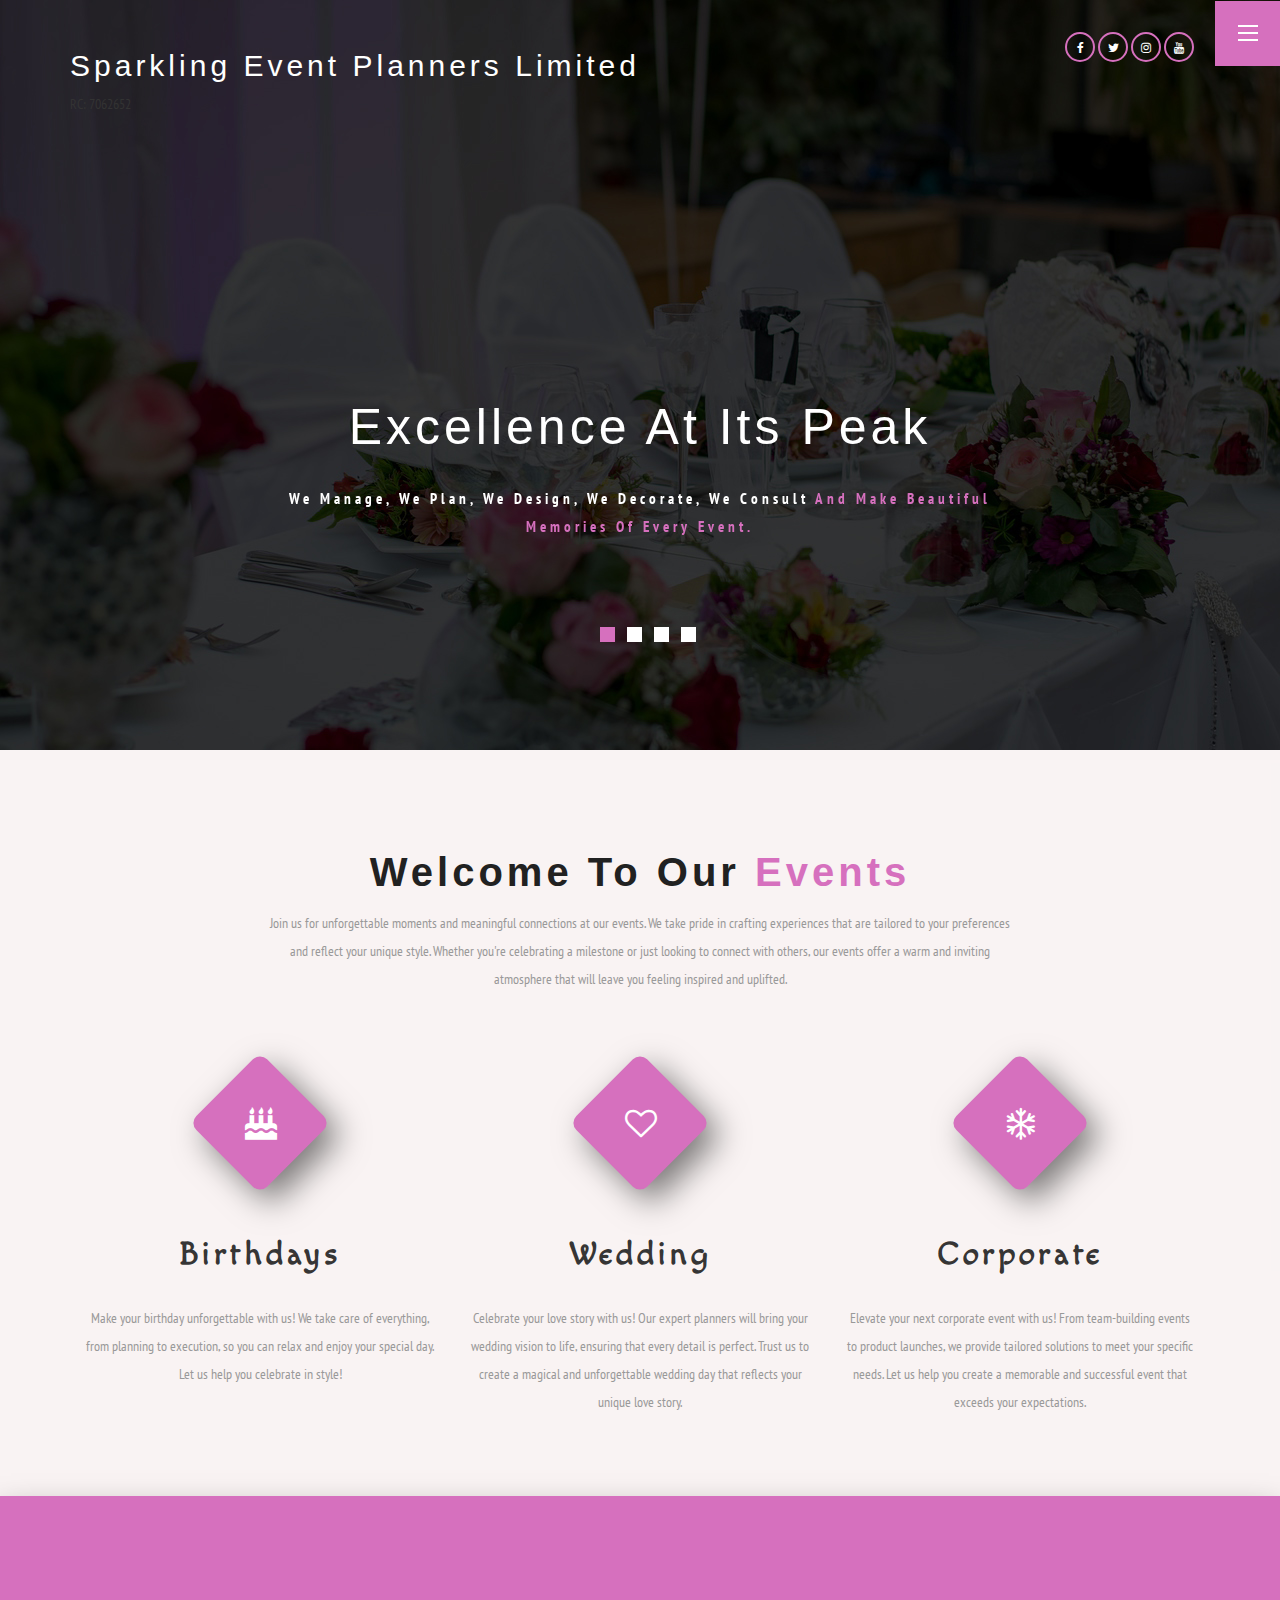
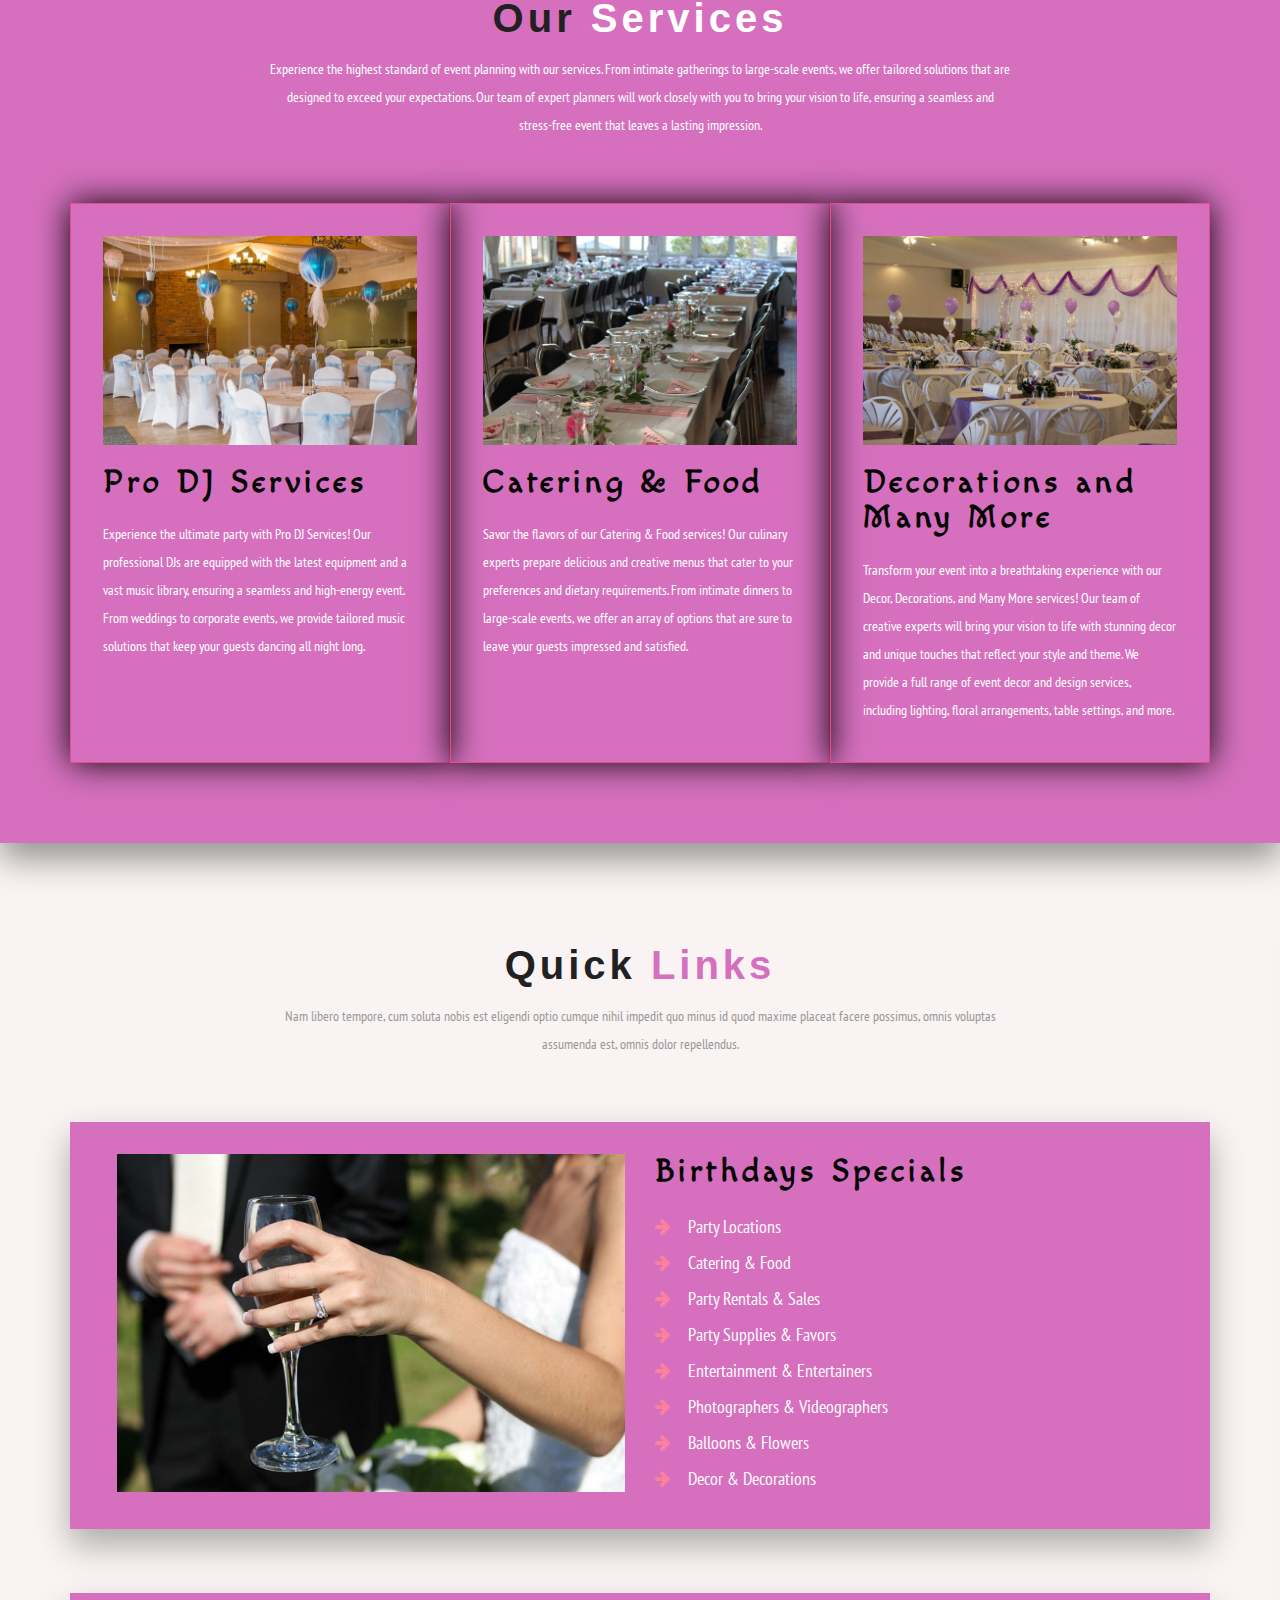
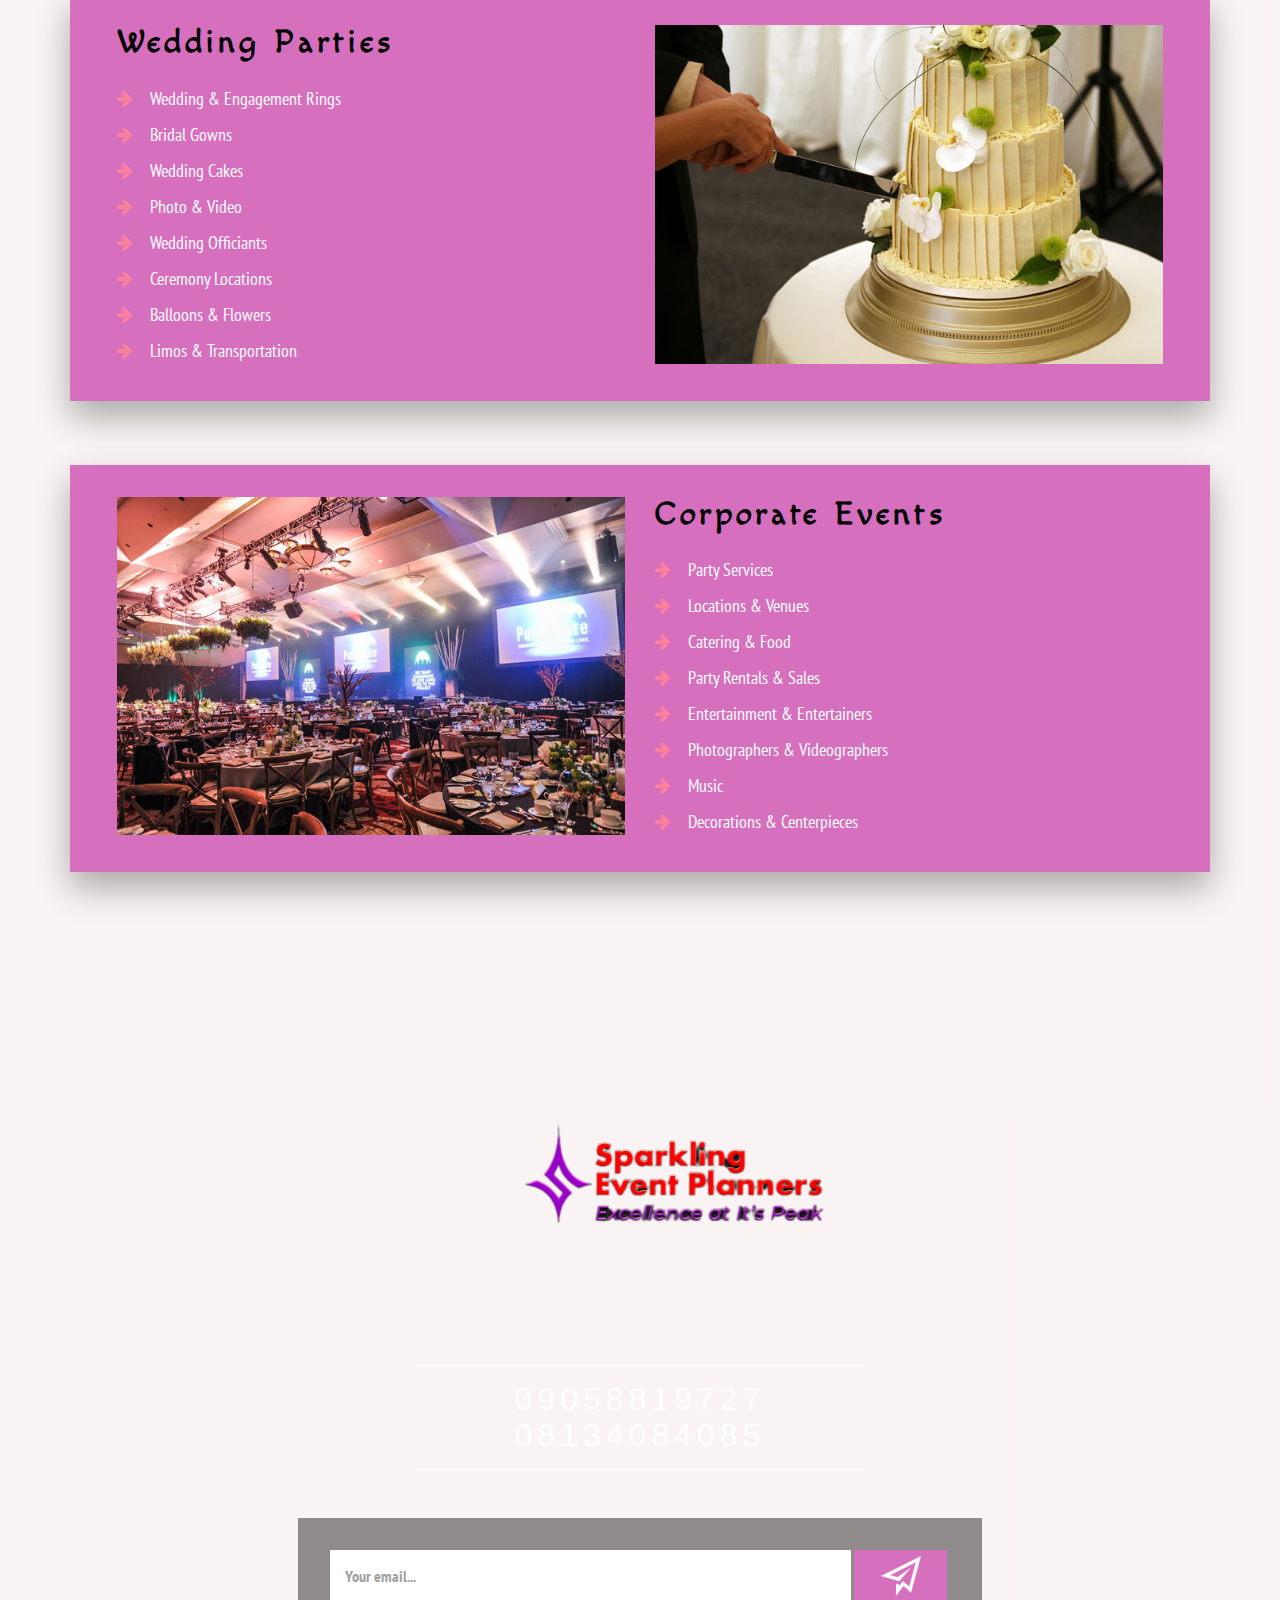
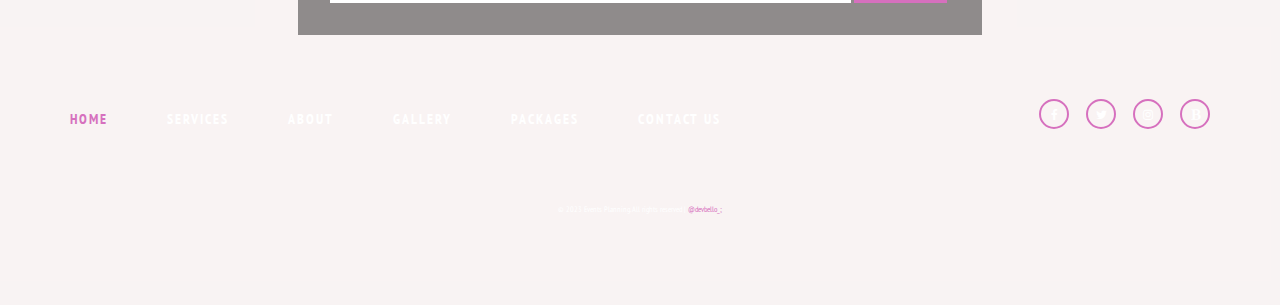
<file: index.html>
<!--
author: W3layouts
author URL: http://w3layouts.com
License: Creative Commons Attribution 3.0 Unported
License URL: http://creativecommons.org/licenses/by/3.0/
-->
<!DOCTYPE html>
<html lang="en">
  <head>
    <title>Sparkling Events Planners</title>
    <link rel="icon" href="/flyer.png" />
    <!-- custom-theme -->
    <meta name="viewport" content="width=device-width, initial-scale=1" />
    <meta http-equiv="Content-Type" content="text/html; charset=utf-8" />
    <meta
      name="keywords"
      content="Events Planning Responsive web template, Bootstrap Web Templates, Flat Web Templates, Android Compatible web template,
Smartphone Compatible web template, free webdesigns for Nokia, Samsung, LG, SonyEricsson, Motorola web design"
    />
    <script type="application/x-javascript">
      addEventListener("load", function() { setTimeout(hideURLbar, 0); }, false);
      	function hideURLbar(){ window.scrollTo(0,1); }
    </script>
    <!-- //custom-theme -->
    <link
      href="css/bootstrap.css"
      rel="stylesheet"
      type="text/css"
      media="all"
    />
    <link href="css/style.css" rel="stylesheet" type="text/css" media="all" />
    <link
      rel="stylesheet"
      href="css/flexslider.css"
      type="text/css"
      media="screen"
      property=""
    />
    <!-- js -->
    <script type="text/javascript" src="js/jquery-2.1.4.min.js"></script>
    <!-- //js -->
    <!-- font-awesome-icons -->
    <link href="css/font-awesome.css" rel="stylesheet" />
    <!-- //font-awesome-icons -->
    <link
      href="//fonts.googleapis.com/css?family=Great+Vibes"
      rel="stylesheet"
    />
    <link
      href="//fonts.googleapis.com/css?family=Open+Sans:400,300,300italic,400italic,600,600italic,700,700italic,800,800italic"
      rel="stylesheet"
      type="text/css"
    />
  </head>
  <body>
    <!-- banner -->
    <div class="banner">
      <div class="container">
        <!-- header -->
        <div class="w3_agile_menu">
          <div class="agileits_w3layouts_nav">
            <div id="toggle_m_nav">
              <div id="m_nav_menu" class="m_nav">
                <div class="m_nav_ham w3_agileits_ham" id="m_ham_1"></div>
                <div class="m_nav_ham" id="m_ham_2"></div>
                <div class="m_nav_ham" id="m_ham_3"></div>
              </div>
            </div>
            <div id="m_nav_container" class="m_nav wthree_bg">
              <nav class="menu menu--sebastian">
                <ul id="m_nav_list" class="m_nav menu__list">
                  <li class="m_nav_item active" id="m_nav_item_1">
                    <a href="index.html" class="link link--kumya"
                      ><i class="fa fa-home" aria-hidden="true"></i
                      ><span data-letters="Home">Home</span></a
                    >
                  </li>
                  <li class="m_nav_item" id="moble_nav_item_2">
                    <a href="services.html" class="link link--kumya"
                      ><i class="fa fa-cog" aria-hidden="true"></i
                      ><span data-letters="Services">Services</span></a
                    >
                  </li>
                  <li class="m_nav_item" id="moble_nav_item_3">
                    <a href="about.html" class="link link--kumya"
                      ><i class="fa fa-info-circle" aria-hidden="true"></i
                      ><span data-letters="About Us">About Us</span></a
                    >
                  </li>

                  <li class="m_nav_item" id="moble_nav_item_4">
                    <a href="work.html" class="link link--kumya"
                      ><i class="fa fa-building-o" aria-hidden="true"></i
                      ><span data-letters="Our Work">Gallery</span></a
                    >
                  </li>
                  <li class="m_nav_item" id="moble_nav_item_3">
                    <a href="packages.html" class="link link--kumya"
                      ><i class="fa fa-info-circle" aria-hidden="true"></i
                      ><span data-letters="Price Lists">Our Packages</span></a
                    >
                  </li>
                  <li class="m_nav_item" id="moble_nav_item_6">
                    <a href="contact.html" class="link link--kumya"
                      ><i class="fa fa-envelope-o" aria-hidden="true"></i
                      ><span data-letters="Contact Us">Contact Us</span></a
                    >
                  </li>
                </ul>
              </nav>
            </div>
          </div>
        </div>
        <div class="header">
          <div class="agileits_w3layouts_logo">
            <h1><a href="index.html">Sparkling Event Planners Limited </a></h1>
            <p>RC: 7062652</p>
          </div>
          <div class="agileinfo_social_icons">
            <ul class="agileits_social_list">
              <li>
                <a
                  href="https://facebook.com/sparklingeventplanners.ng"
                  class="w3_agile_facebook"
                  ><i class="fa fa-facebook" aria-hidden="true"></i
                ></a>
              </li>
              <li>
                <a href="https://twitter.com/sparkling_ng" class="agile_twitter"
                  ><i class="fa fa-twitter" aria-hidden="true"></i
                ></a>
              </li>
              <li>
                <a
                  href="https://instagram.com/sparklingeventplanners.ng"
                  class="w3_agile_dribble"
                  ><i class="fa fa-instagram" aria-hidden="true"></i
                ></a>
              </li>
              <li>
                <a
                  href="https://youtube.com/@sparklingeventplanners8263?si=m4VilBWt9buBfOAS"
                  class="w3_agile_youtube"
                  ><i class="fa fa-youtube" aria-hidden="true"></i
                ></a>
              </li>
            </ul>
          </div>
          <div class="clearfix"></div>
        </div>
        <!-- //header -->
        <div class="w3ls_banner_info">
          <section class="slider">
            <div class="flexslider">
              <ul class="slides">
                <li>
                  <div class="w3layouts_head agileits_w3layouts_banner_info">
                    <h3 style="text-transform: capitalize">
                      Excellence at its peak
                    </h3>
                    <p>
                      We manage, We plan, We design, We decorate, We consult
                      <span> and make beautiful memories of every event.</span>
                    </p>
                  </div>
                </li>
                <li>
                  <div class="agileits_w3layouts_banner_info">
                    <h3>Let us plan, you just show up and shine!</h3>
                    <p>
                      We take care of all the details, ensuring everything runs
                      smoothly, allowing clients to relax and enjoy their
                      special occasion. Trust us to handle all planning and
                      logistics, while you focus on creating memorable moments
                    </p>
                  </div>
                </li>
                <li>
                  <div class="agileits_w3layouts_banner_info">
                    <h3>Where creativity meets perfection!</h3>
                    <p>
                      Our team of experienced planners combines their creative
                      talents with meticulous attention to detail to create
                      events that are unique and unforgettable. We work closely
                      with our clients to understand their vision and
                      preferences, and then apply our creativity and expertise
                      to bring that vision to life with perfection.
                    </p>
                  </div>
                </li>

                <li>
                  <div class="agileits_w3layouts_banner_info">
                    <h3>Let professionals run your event!</h3>
                    <p>
                      Our team handles every detail, from venue selection to
                      decor, catering, and entertainment, leaving our clients
                      free to focus on enjoying the event and creating
                      unforgettable memories.
                    </p>
                  </div>
                </li>
              </ul>
            </div>
          </section>
          <!-- flexSlider -->
          <script defer src="js/jquery.flexslider.js"></script>
          <script type="text/javascript">
            $(window).load(function () {
              $(".flexslider").flexslider({
                animation: "slide",
                start: function (slider) {
                  $("body").removeClass("loading");
                },
              });
            });
          </script>
          <!-- //flexSlider -->
        </div>
      </div>
    </div>
    <!-- //banner -->

    <!-- banner-bottom -->
    <div class="banner-bottom">
      <div class="container">
        <h3 class="w3layouts_head">Welcome to our <span>Events</span></h3>
        <p class="w3_para">
          Join us for unforgettable moments and meaningful connections at our
          events. We take pride in crafting experiences that are tailored to
          your preferences and reflect your unique style. Whether you're
          celebrating a milestone or just looking to connect with others, our
          events offer a warm and inviting atmosphere that will leave you
          feeling inspired and uplifted.
        </p>
        <div class="w3ls_banner_bottom_grids">
          <div class="col-md-4 agileits_banner_bottom_grid_left">
            <div class="agileinfo_banner_bottom_grid_l_grid">
              <i class="fa fa-birthday-cake" aria-hidden="true"></i>
            </div>
            <h4>Birthdays</h4>
            <p>
              Make your birthday unforgettable with us! We take care of
              everything, from planning to execution, so you can relax and enjoy
              your special day. Let us help you celebrate in style!
            </p>
          </div>
          <div class="col-md-4 agileits_banner_bottom_grid_left">
            <div class="agileinfo_banner_bottom_grid_l_grid">
              <i class="fa fa-heart-o" aria-hidden="true"></i>
            </div>
            <h4>Wedding</h4>
            <p>
              Celebrate your love story with us! Our expert planners will bring
              your wedding vision to life, ensuring that every detail is
              perfect. Trust us to create a magical and unforgettable wedding
              day that reflects your unique love story.
            </p>
          </div>
          <div class="col-md-4 agileits_banner_bottom_grid_left">
            <div class="agileinfo_banner_bottom_grid_l_grid">
              <i class="fa fa-snowflake-o" aria-hidden="true"></i>
            </div>
            <h4>Corporate</h4>
            <p>
              Elevate your next corporate event with us! From team-building
              events to product launches, we provide tailored solutions to meet
              your specific needs. Let us help you create a memorable and
              successful event that exceeds your expectations.
            </p>
          </div>
          <div class="clearfix"></div>
        </div>
      </div>
    </div>
    <!-- //banner-bottom -->
    <!-- services -->
    <div class="agile-ser">
      <div class="container">
        <h3 class="w3layouts_head">Our <span>Services</span></h3>
        <p class="w3_para">
          Experience the highest standard of event planning with our services.
          From intimate gatherings to large-scale events, we offer tailored
          solutions that are designed to exceed your expectations. Our team of
          expert planners will work closely with you to bring your vision to
          life, ensuring a seamless and stress-free event that leaves a lasting
          impression.
        </p>
        <div class="agile-ser-tp">
          <div class="col-md-4 w3-lft cont">
            <div class="w3agile_special_deals_grid_left_grid">
              <img src="images/4.jpg" class="img-responsive" alt="" />
            </div>
            <h4>Pro DJ Services</h4>
            <p>
              Experience the ultimate party with Pro DJ Services! Our
              professional DJs are equipped with the latest equipment and a vast
              music library, ensuring a seamless and high-energy event. From
              weddings to corporate events, we provide tailored music solutions
              that keep your guests dancing all night long.
            </p>
          </div>
          <div class="col-md-4 w3-lft cont">
            <div class="w3agile_special_deals_grid_left_grid">
              <img src="images/5.jpg" class="img-responsive" alt="" />
            </div>
            <h4>Catering & Food</h4>
            <p>
              Savor the flavors of our Catering & Food services! Our culinary
              experts prepare delicious and creative menus that cater to your
              preferences and dietary requirements. From intimate dinners to
              large-scale events, we offer an array of options that are sure to
              leave your guests impressed and satisfied.
            </p>
          </div>
          <div class="col-md-4 w3-lft cont">
            <div class="w3agile_special_deals_grid_left_grid">
              <img src="images/9.jpg" class="img-responsive" alt="" />
            </div>
            <h4>Decorations and Many More</h4>
            <p>
              Transform your event into a breathtaking experience with our
              Decor, Decorations, and Many More services! Our team of creative
              experts will bring your vision to life with stunning decor and
              unique touches that reflect your style and theme. We provide a
              full range of event decor and design services, including lighting,
              floral arrangements, table settings, and more.
            </p>
          </div>
          <div class="clearfix"></div>
        </div>
      </div>
    </div>
    <!-- //services -->
    <!-- quicklinks -->
    <div class="quicklinks-agile-info">
      <div class="container">
        <h3 class="w3layouts_head">Quick <span>Links</span></h3>
        <p class="w3_para">
          Nam libero tempore, cum soluta nobis est eligendi optio cumque nihil
          impedit quo minus id quod maxime placeat facere possimus, omnis
          voluptas assumenda est, omnis dolor repellendus.
        </p>
        <div class="quicklinks-agile-info-top">
          <div class="col-md-6 agile-info-top-left">
            <div class="w3agile_special_deals_grid_left_grid">
              <img src="images/1.jpg" class="img-responsive" alt="" />
            </div>
          </div>
          <div class="col-md-6 agile-info-top-right">
            <h4>Birthdays Specials</h4>
            <li>
              <a href="#"
                ><i class="fa fa-arrow-right" aria-hidden="true"></i>Party
                Locations</a
              >
            </li>
            <li>
              <a href="#"
                ><i class="fa fa-arrow-right" aria-hidden="true"></i>Catering &
                Food</a
              >
            </li>
            <li>
              <a href="#"
                ><i class="fa fa-arrow-right" aria-hidden="true"></i>Party
                Rentals & Sales</a
              >
            </li>
            <li>
              <a href="#"
                ><i class="fa fa-arrow-right" aria-hidden="true"></i>Party
                Supplies & Favors</a
              >
            </li>
            <li>
              <a href="#"
                ><i class="fa fa-arrow-right" aria-hidden="true"></i
                >Entertainment & Entertainers</a
              >
            </li>
            <li>
              <a href="#"
                ><i class="fa fa-arrow-right" aria-hidden="true"></i
                >Photographers & Videographers</a
              >
            </li>
            <li>
              <a href="#"
                ><i class="fa fa-arrow-right" aria-hidden="true"></i>Balloons &
                Flowers</a
              >
            </li>
            <li>
              <a href="#"
                ><i class="fa fa-arrow-right" aria-hidden="true"></i>Decor &
                Decorations</a
              >
            </li>
          </div>
          <div class="clearfix"></div>
        </div>
        <div class="quicklinks-agile-info-top">
          <div class="col-md-6 agile-info-top-right ece">
            <h4>Wedding Parties</h4>
            <li>
              <a href="#"
                ><i class="fa fa-arrow-right" aria-hidden="true"></i>Wedding &
                Engagement Rings</a
              >
            </li>
            <li>
              <a href="#"
                ><i class="fa fa-arrow-right" aria-hidden="true"></i>Bridal
                Gowns</a
              >
            </li>
            <li>
              <a href="#"
                ><i class="fa fa-arrow-right" aria-hidden="true"></i>Wedding
                Cakes</a
              >
            </li>
            <li>
              <a href="#"
                ><i class="fa fa-arrow-right" aria-hidden="true"></i>Photo &
                Video</a
              >
            </li>
            <li>
              <a href="#"
                ><i class="fa fa-arrow-right" aria-hidden="true"></i>Wedding
                Officiants</a
              >
            </li>
            <li>
              <a href="#"
                ><i class="fa fa-arrow-right" aria-hidden="true"></i>Ceremony
                Locations</a
              >
            </li>
            <li>
              <a href="#"
                ><i class="fa fa-arrow-right" aria-hidden="true"></i>Balloons &
                Flowers</a
              >
            </li>
            <li>
              <a href="#"
                ><i class="fa fa-arrow-right" aria-hidden="true"></i>Limos &
                Transportation</a
              >
            </li>
          </div>
          <div class="col-md-6 agile-info-top-left">
            <div class="w3agile_special_deals_grid_left_grid">
              <img src="images/2.jpg" class="img-responsive" alt="" />
            </div>
          </div>

          <div class="clearfix"></div>
        </div>
        <div class="quicklinks-agile-info-top">
          <div class="col-md-6 agile-info-top-left">
            <div class="w3agile_special_deals_grid_left_grid">
              <img src="images/10.jpg" class="img-responsive" alt="" />
            </div>
          </div>
          <div class="col-md-6 agile-info-top-right">
            <h4>Corporate Events</h4>
            <li>
              <a href="#"
                ><i class="fa fa-arrow-right" aria-hidden="true"></i>Party
                Services</a
              >
            </li>
            <li>
              <a href="#"
                ><i class="fa fa-arrow-right" aria-hidden="true"></i>Locations &
                Venues</a
              >
            </li>
            <li>
              <a href="#"
                ><i class="fa fa-arrow-right" aria-hidden="true"></i>Catering &
                Food</a
              >
            </li>
            <li>
              <a href="#"
                ><i class="fa fa-arrow-right" aria-hidden="true"></i>Party
                Rentals & Sales</a
              >
            </li>
            <li>
              <a href="#"
                ><i class="fa fa-arrow-right" aria-hidden="true"></i
                >Entertainment & Entertainers</a
              >
            </li>
            <li>
              <a href="#"
                ><i class="fa fa-arrow-right" aria-hidden="true"></i
                >Photographers & Videographers</a
              >
            </li>
            <li>
              <a href="#"
                ><i class="fa fa-arrow-right" aria-hidden="true"></i>Music</a
              >
            </li>
            <li>
              <a href="#"
                ><i class="fa fa-arrow-right" aria-hidden="true"></i>Decorations
                & Centerpieces</a
              >
            </li>
          </div>
          <div class="clearfix"></div>
        </div>
      </div>
    </div>
    <!-- //quicklinks -->
    <!-- footer -->
    <div class="footer">
      <div class="container">
        <h2>
          <a href="index.html"
            ><img
              src="images/flyer.png"
              width="400"
              alt="Sparkling events logo"
          /></a>
        </h2>
        <h3>09058819727 08134084085</h3>
        <form action="" method="post">
          <input
            type="email"
            name="email"
            placeholder="Your email..."
            required=""
          />
          <input style="background-color: #d670be" type="submit" value=" " />
        </form>
        <div class="agileits_w3three_nav">
          <div class="agileits_w3three_nav_left">
            <ul>
              <li class="active"><a href="index.html">Home</a></li>
              <li><a href="services.html">Services</a></li>
              <li><a href="about.html">About</a></li>
              <li><a href="work.html">Gallery</a></li>
              <li><a href="packages.html">Packages</a></li>
              <li><a href="contact.html">Contact Us</a></li>
            </ul>
          </div>
          <div class="agileits_w3three_nav_right">
            <ul class="agileits_social_list">
              <li>
                <a
                  href="https://facebook.com/sparklingeventplanners.ng"
                  class="w3_agile_facebook"
                  ><i class="fa fa-facebook" aria-hidden="true"></i
                ></a>
              </li>
              <li>
                <a href="https://twitter.com/sparkling_ng" class="agile_twitter"
                  ><i class="fa fa-twitter" aria-hidden="true"></i
                ></a>
              </li>
              <li>
                <a
                  href="https://instagram.com/sparklingeventplanners.ng"
                  class="w3_agile_dribble"
                  ><i class="fa fa-instagram" aria-hidden="true"></i
                ></a>
              </li>
              <li>
                <a
                  href="http://www.sparklingeventplanners.blogspot.com"
                  class="w3_agile_blogger"
                  ><i class="fa fa-bold" aria-hidden="true"></i
                ></a>
              </li>
            </ul>
          </div>
          <div class="clearfix"></div>
        </div>
      </div>
      <p style="font-size: 8px; border-top: none; border-bottom: none">
        © 2023 Events Planning. All rights reserved |
        <a href="http://devbello.dev">@devbello_;</a>
      </p>
    </div>
    <!-- //footer -->

    <!-- start-smoth-scrolling -->
    <script type="text/javascript" src="js/move-top.js"></script>
    <script type="text/javascript" src="js/easing.js"></script>
    <script type="text/javascript">
      jQuery(document).ready(function ($) {
        $(".scroll").click(function (event) {
          event.preventDefault();
          $("html,body").animate(
            { scrollTop: $(this.hash).offset().top },
            1000
          );
        });
      });
    </script>
    <!-- start-smoth-scrolling -->
    <!-- menu -->
    <script type="text/javascript" src="js/main.js"></script>
    <!-- //menu -->
    <!-- for bootstrap working -->
    <script src="js/bootstrap.js"></script>
    <!-- //for bootstrap working -->
    <!-- here stars scrolling icon -->
    <script type="text/javascript">
      $(document).ready(function () {
        /*
				var defaults = {
				containerID: 'toTop', // fading element id
				containerHoverID: 'toTopHover', // fading element hover id
				scrollSpeed: 1200,
				easingType: 'linear'
				};
			*/

        $().UItoTop({ easingType: "easeOutQuart" });
      });
    </script>
    <!-- //here ends scrolling icon -->
  </body>
</html>
</file>
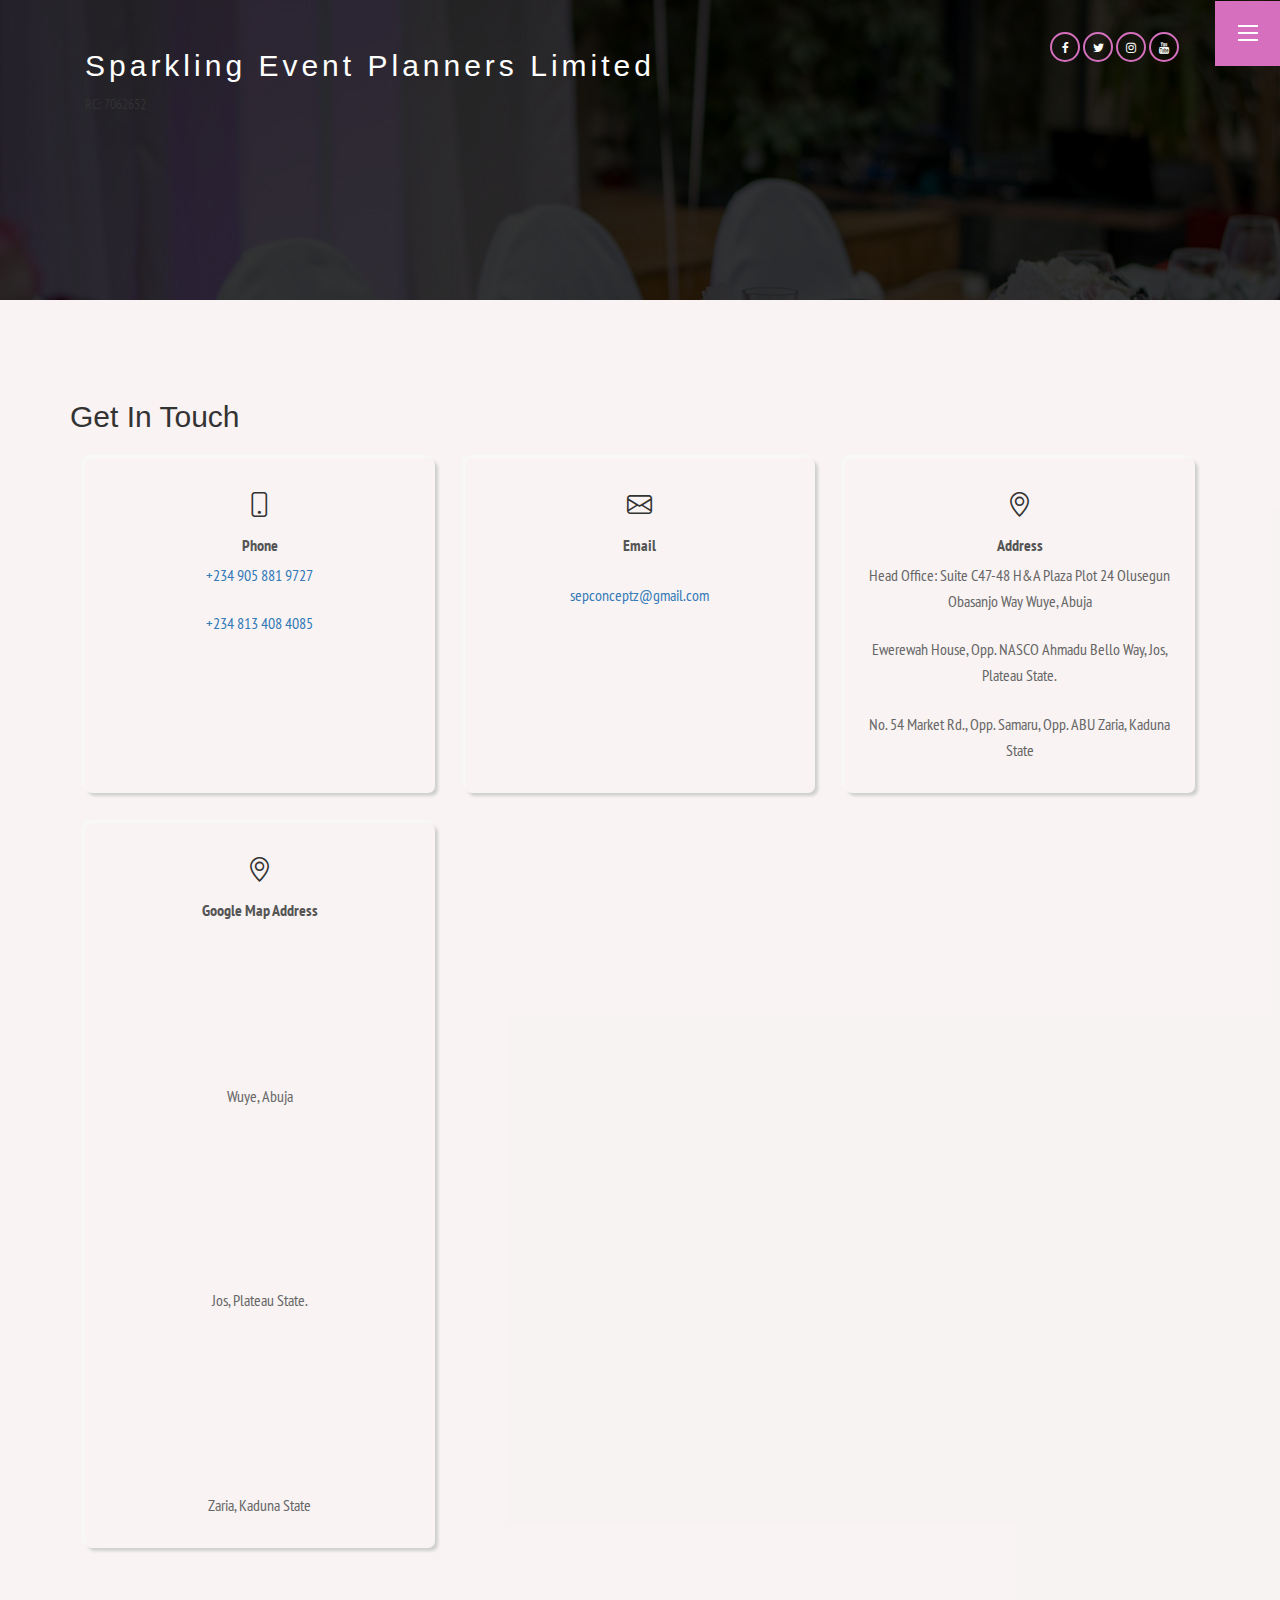
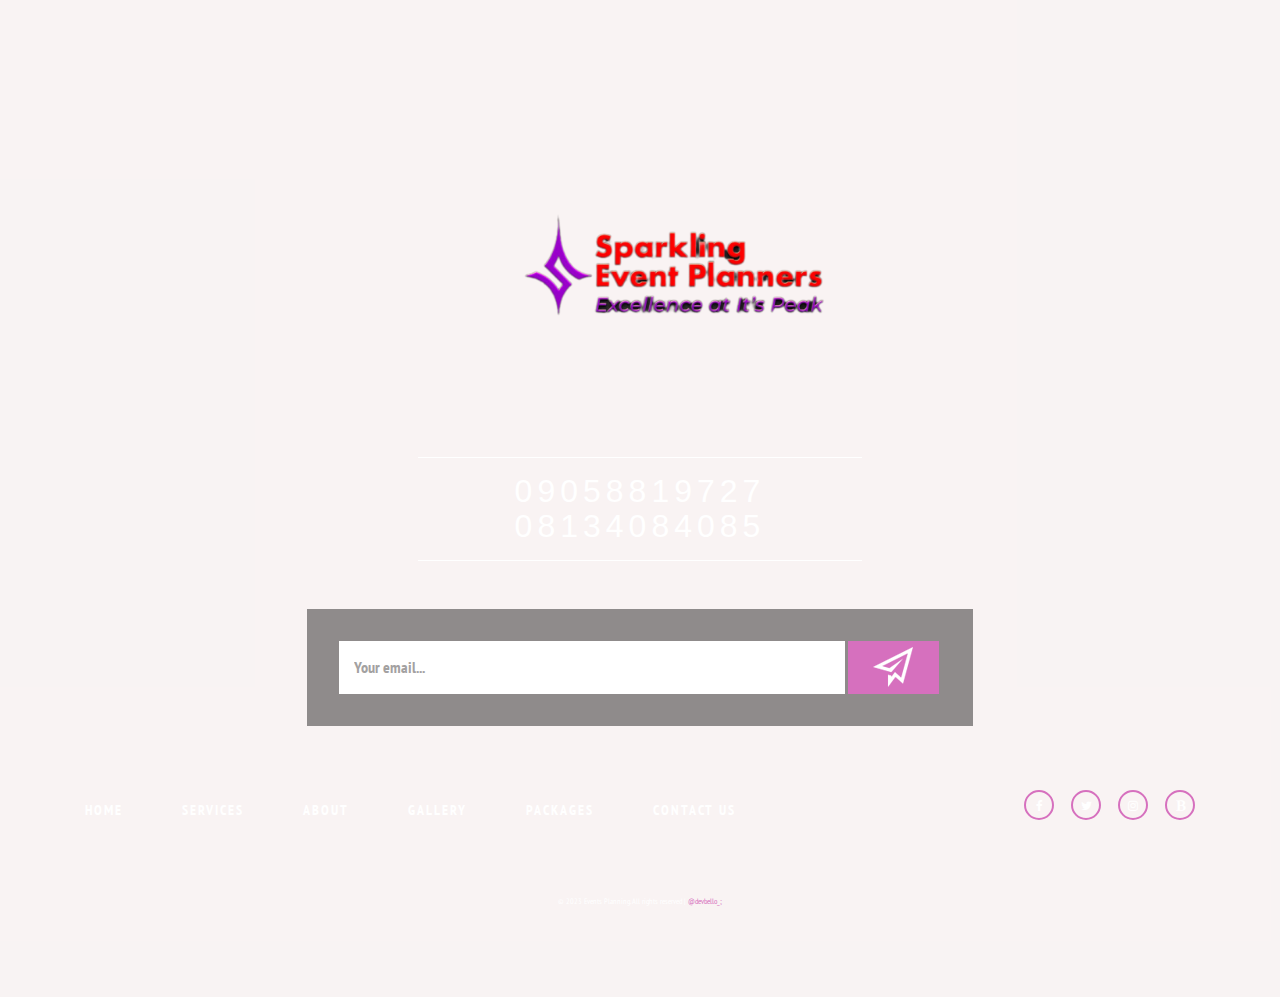
<file: contact.html>
<!--
author: W3layouts
author URL: http://w3layouts.com
License: Creative Commons Attribution 3.0 Unported
License URL: http://creativecommons.org/licenses/by/3.0/
-->
<!DOCTYPE html>
<html lang="en">
  <head>
    <title>Events Planning</title>
    <!-- custom-theme -->
    <meta name="viewport" content="width=device-width, initial-scale=1" />
    <meta http-equiv="Content-Type" content="text/html; charset=utf-8" />
    <meta
      name="keywords"
      content="Events Planning Responsive web template, Bootstrap Web Templates, Flat Web Templates, Android Compatible web template,
Smartphone Compatible web template, free webdesigns for Nokia, Samsung, LG, SonyEricsson, Motorola web design"
    />
    <script type="application/x-javascript">
      addEventListener("load", function() { setTimeout(hideURLbar, 0); }, false);
      	function hideURLbar(){ window.scrollTo(0,1); }
    </script>
    <!-- //custom-theme -->
    <link
      href="css/bootstrap.css"
      rel="stylesheet"
      type="text/css"
      media="all"
    />
    <link
      rel="stylesheet"
      href="https://cdn.jsdelivr.net/npm/bootstrap-icons@1.5.0/font/bootstrap-icons.css"
    />
    <link href="css/style.css" rel="stylesheet" type="text/css" media="all" />
    <!-- js -->
    <script type="text/javascript" src="js/jquery-2.1.4.min.js"></script>
    <!-- //js -->
    <!-- font-awesome-icons -->
    <link href="css/font-awesome.css" rel="stylesheet" />
    <!-- //font-awesome-icons -->
    <link
      href="//fonts.googleapis.com/css?family=Great+Vibes"
      rel="stylesheet"
    />
    <link
      href="//fonts.googleapis.com/css?family=Open+Sans:400,300,300italic,400italic,600,600italic,700,700italic,800,800italic"
      rel="stylesheet"
      type="text/css"
    />
  </head>
  <style>
    :root {
      --black-900: #000000;
      --black-100: #dddddd;
      --black-50: #eff0f4;
      --opacity: rgba(255, 255, 255, 0.5);
      --tblack-900: #000000;
      --tblack-700: #555555;
      --tblack-600: #666666;
      --tblack-300: #bbbbbb;
      --outer-shadow: 3px 3px 3px #d0d0d0, -3px -3px 3px #f8f8f8;
      --outer-shadow-0: 0 0 0 #d0d0d0, 0 0 0 #f8f8f8;
      --inner-shadow: inset 3px 3px 3px #d0d0d0, inset -3px -3px 3px #f8f8f8;
      --inner-shadow-0: inset 0 0 0 #d0d0d0, inset 0 0 0 #f8f8f8;
    }

    .contact-section {
      padding: 80px 0 80px;
      min-height: 100vh;
    }
    .contact-section .contact-item {
      flex: 0 0 33.33%;
      max-width: 33.33%;
      padding: 15px;
      display: flex;
    }
    .contact-section .contact-item-inner {
      padding: 30px 15px;
      text-align: center;
      border-radius: 7px;
      width: 100%;
    }
    .contact-section .contact-item-inner i {
      font-size: 25px;
      color: var(--skin-color);
    }
    .row {
      display: flex;
      flex-wrap: wrap;
    }
    .contact-section .contact-item-inner span {
      display: block;
      font-size: 16px;
      font-weight: 600;
      color: var(--tblack-700);
      margin: 10px 0 5px;
      text-transform: capitalize;
    }
    .contact-section .contact-item-inner p {
      font-size: 16px;
      color: var(--tblack-600);
      line-height: 26px;
      margin: 0;
      word-break: break-word;
    }
    .contact-section .contact-form {
      flex: 0 0 100%;
      margin-top: 50px;
      max-width: 100%;
    }
    .contact-section .w-50 {
      padding: 0 15px;
      flex: 0 0 50%;
      max-width: 50%;
    }
    .container {
      max-width: 1140px;
      margin: auto;
    }
    .contact-section .input-group {
      margin: 0 0 25px;
      transition: all 0.3s ease;
      border-radius: 27px;
    }
    .contact-section .input-group:after {
      border-radius: 30px;
    }
    .contact-section .input-group .input-control {
      height: 45px;
      display: block;
      width: 100%;
      border-radius: 27px;
      border: none;
      background-color: transparent;
      font-size: 16px;
      padding: 0 15px;
      color: var(--tblack-700);
    }

    .outer-shadow {
      box-shadow: var(--outer-shadow);
    }
    .inner-shadow {
      box-shadow: var(--inner-shadow);
    }
    @media (max-width: 767px) {
      .contact-section .w-50,
      .contact-section .contact-item {
        flex: 0 0 100%;
        max-width: 100%;
      }
    }
  </style>
  <body>
    <!-- banner -->
    <div class="banner1">
      <div class="container">
        <!-- header -->
        <div class="w3_agile_menu">
          <div class="agileits_w3layouts_nav">
            <div id="toggle_m_nav">
              <div id="m_nav_menu" class="m_nav">
                <div class="m_nav_ham w3_agileits_ham" id="m_ham_1"></div>
                <div class="m_nav_ham" id="m_ham_2"></div>
                <div class="m_nav_ham" id="m_ham_3"></div>
              </div>
            </div>
            <div id="m_nav_container" class="m_nav wthree_bg">
              <nav class="menu menu--sebastian">
                <ul id="m_nav_list" class="m_nav menu__list">
                  <li class="m_nav_item" id="m_nav_item_1">
                    <a href="index.html" class="link link--kumya"
                      ><i class="fa fa-home" aria-hidden="true"></i
                      ><span data-letters="Home">Home</span></a
                    >
                  </li>
                  <li class="m_nav_item" id="moble_nav_item_2">
                    <a href="services.html" class="link link--kumya"
                      ><i class="fa fa-cog" aria-hidden="true"></i
                      ><span data-letters="Services">Services</span></a
                    >
                  </li>
                  <li class="m_nav_item" id="moble_nav_item_3">
                    <a href="about.html" class="link link--kumya"
                      ><i class="fa fa-info-circle" aria-hidden="true"></i
                      ><span data-letters="About Us">About Us</span></a
                    >
                  </li>
                  <li class="m_nav_item" id="moble_nav_item_4">
                    <a href="work.html" class="link link--kumya"
                      ><i class="fa fa-building-o" aria-hidden="true"></i
                      ><span data-letters="Our Work">Gallery</span></a
                    >
                  </li>
                  <li class="m_nav_item" id="moble_nav_item_3">
                    <a href="packages.html" class="link link--kumya"
                      ><i class="fa fa-info-circle" aria-hidden="true"></i
                      ><span data-letters="Price Lists">Our Packages</span></a
                    >
                  </li>
                  <li class="m_nav_item active" id="moble_nav_item_6">
                    <a href="contact.html" class="link link--kumya"
                      ><i class="fa fa-envelope-o" aria-hidden="true"></i
                      ><span data-letters="Contact Us">Contact Us</span></a
                    >
                  </li>
                </ul>
              </nav>
            </div>
          </div>
        </div>
        <div class="header">
          <div class="agileits_w3layouts_logo">
            <h1><a href="index.html">Sparkling Event Planners Limited </a></h1>
            <p>RC: 7062652</p>
          </div>
          <div class="agileinfo_social_icons">
            <ul class="agileits_social_list">
              <li>
                <a
                  href="https://facebook.com/sparklingeventplanners.ng"
                  class="w3_agile_facebook"
                  ><i class="fa fa-facebook" aria-hidden="true"></i
                ></a>
              </li>
              <li>
                <a href="https://twitter.com/sparkling_ng" class="agile_twitter"
                  ><i class="fa fa-twitter" aria-hidden="true"></i
                ></a>
              </li>
              <li>
                <a
                  href="https://instagram.com/sparklingeventplanners.ng"
                  class="w3_agile_dribble"
                  ><i class="fa fa-instagram" aria-hidden="true"></i
                ></a>
              </li>
              <li>
                <a
                  href="https://youtube.com/@sparklingeventplanners8263?si=m4VilBWt9buBfOAS"
                  class="w3_agile_youtube"
                  ><i class="fa fa-youtube" aria-hidden="true"></i
                ></a>
              </li>
            </ul>
          </div>
          <div class="clearfix"></div>
        </div>
        <!-- //header -->
      </div>
    </div>
    <!-- //banner -->
    <!-- contact -->
    <section class="contact-section section" id="contact">
      <div class="container">
        <div class="row">
          <div class="section-title">
            <h2 data-heading="contact">Get In Touch</h2>
          </div>
        </div>
        <div class="row">
          <div class="contact-item">
            <div class="contact-item-inner outer-shadow">
              <i class="bi bi-phone"></i>
              <span>Phone</span>
              <p><a href="tel:2349058819727">+234 905 881 9727</a></p>
              <br />
              <p><a href="tel:+2348134084085">+234 813 408 4085</a></p>
            </div>
          </div>
          <div class="contact-item">
            <div class="contact-item-inner outer-shadow">
              <i class="bi bi-envelope"></i>
              <span>Email</span>
              <br />
              <a href="mailto:sepconceptz@gmail.com">sepconceptz@gmail.com</a>
            </div>
          </div>
          <div class="contact-item">
            <div class="contact-item-inner outer-shadow">
              <i class="bi bi-geo-alt"></i>
              <span>Address</span>
              <p>
                Head Office: Suite C47-48 H&A Plaza Plot 24 Olusegun Obasanjo
                Way Wuye, Abuja
              </p>
              <br />

              <p>
                Ewerewah House, Opp. NASCO Ahmadu Bello Way, Jos, Plateau State.
              </p>
              <br />
              <p>
                No. 54 Market Rd., Opp. Samaru, Opp. ABU Zaria, Kaduna State
              </p>
            </div>
          </div>
          <div class="contact-item">
            <div class="contact-item-inner outer-shadow">
              <i class="bi bi-geo-alt"></i>
              <span>Google Map Address</span>
              <iframe
                src="https://www.google.com/maps/embed?pb=!1m14!1m8!1m3!1d3940.1908984587703!2d7.4443681!3d9.0463445!3m2!1i1024!2i768!4f13.1!3m3!1m2!1s0x104e0bb200323a13%3A0xe20c17155f5e4a96!2sH%20%26%20A%20plaza%20wuye!5e0!3m2!1sen!2sng!4v1694896505749!5m2!1sen!2sng"
                width="150"
                height="150"
                style="border: 0"
                allowfullscreen=""
                loading="lazy"
                referrerpolicy="no-referrer-when-downgrade"
              ></iframe>
              <p>Wuye, Abuja</p>
              <br />

              <iframe
                src="https://www.google.com/maps/embed?pb=!1m18!1m12!1m3!1d18345.230871740336!2d8.859811431547664!3d9.864797780005052!2m3!1f0!2f0!3f0!3m2!1i1024!2i768!4f13.1!3m3!1m2!1s0x1053749accc08b65%3A0xf66a858b73eae643!2sEWAREWAH%20COMPLEX%20JOS!5e0!3m2!1sen!2sng!4v1694896953479!5m2!1sen!2sng"
                width="150"
                height="150"
                style="border: 0"
                allowfullscreen=""
                loading="lazy"
                referrerpolicy="no-referrer-when-downgrade"
              ></iframe>
              <p>Jos, Plateau State.</p>
              <br />
              <iframe
                src="https://www.google.com/maps/embed?pb=!1m18!1m12!1m3!1d502204.8762929155!2d6.8216950734375!3d10.463123500000009!2m3!1f0!2f0!3f0!3m2!1i1024!2i768!4f13.1!3m3!1m2!1s0x11b2b55b7eae8ba3%3A0xc4bdaa4c2bf61035!2sMarket!5e0!3m2!1sen!2sng!4v1694897398314!5m2!1sen!2sng"
                width="150"
                height="150"
                style="border: 0"
                allowfullscreen=""
                loading="lazy"
                referrerpolicy="no-referrer-when-downgrade"
              ></iframe>
              <p>Zaria, Kaduna State</p>
            </div>
          </div>
        </div>
      </div>
    </section>

    <!-- footer -->
    <div class="footer">
      <div class="container">
        <h2>
          <a href="index.html"
            ><img
              src="images/flyer.png"
              width="400"
              alt="Sparkling events logo"
          /></a>
        </h2>
        <h3>09058819727 08134084085</h3>
        <form action="" method="post">
          <input
            type="email"
            name="email"
            placeholder="Your email..."
            required=""
          />
          <input style="background-color: #d670be" type="submit" value=" " />
        </form>
        <div class="agileits_w3three_nav">
          <div class="agileits_w3three_nav_left">
            <ul>
              <li><a href="index.html">Home</a></li>
              <li><a href="services.html">Services</a></li>
              <li><a href="about.html">About</a></li>
              <li><a href="work.html">Gallery</a></li>
              <li><a href="packages.html">Packages</a></li>
              <li><a class="active" href="contact.html">Contact Us</a></li>
            </ul>
          </div>
          <div class="agileits_w3three_nav_right">
            <ul class="agileits_social_list">
              <li>
                <a
                  href="https://facebook.com/sparklingeventplanners.ng"
                  class="w3_agile_facebook"
                  ><i class="fa fa-facebook" aria-hidden="true"></i
                ></a>
              </li>
              <li>
                <a href="https://twitter.com/sparkling_ng" class="agile_twitter"
                  ><i class="fa fa-twitter" aria-hidden="true"></i
                ></a>
              </li>
              <li>
                <a
                  href="https://instagram.com/sparklingeventplanners.ng"
                  class="w3_agile_dribble"
                  ><i class="fa fa-instagram" aria-hidden="true"></i
                ></a>
              </li>
              <li>
                <a
                  href="http://www.sparklingeventplanners.blogspot.com"
                  class="w3_agile_blogger"
                  ><i class="fa fa-bold" aria-hidden="true"></i
                ></a>
              </li>
            </ul>
          </div>
          <div class="clearfix"></div>
        </div>
      </div>
      <p style="font-size: 8px; border-top: none; border-bottom: none">
        © 2023 Events Planning. All rights reserved |
        <a href="http://devbello.dev">@devbello_;</a>
      </p>
    </div>
    <!-- //footer -->

    <!-- start-smoth-scrolling -->
    <script type="text/javascript" src="js/move-top.js"></script>
    <script type="text/javascript" src="js/easing.js"></script>
    <script type="text/javascript">
      jQuery(document).ready(function ($) {
        $(".scroll").click(function (event) {
          event.preventDefault();
          $("html,body").animate(
            { scrollTop: $(this.hash).offset().top },
            1000
          );
        });
      });
    </script>
    <!-- start-smoth-scrolling -->
    <!-- menu -->
    <script type="text/javascript" src="js/main.js"></script>
    <!-- //menu -->
    <!-- for bootstrap working -->
    <script src="js/bootstrap.js"></script>
    <!-- //for bootstrap working -->
    <!-- here stars scrolling icon -->
    <script type="text/javascript">
      $(document).ready(function () {
        /*
				var defaults = {
				containerID: 'toTop', // fading element id
				containerHoverID: 'toTopHover', // fading element hover id
				scrollSpeed: 1200,
				easingType: 'linear'
				};
			*/

        $().UItoTop({ easingType: "easeOutQuart" });
      });
    </script>
    <!-- //here ends scrolling icon -->
  </body>
</html>
</file>
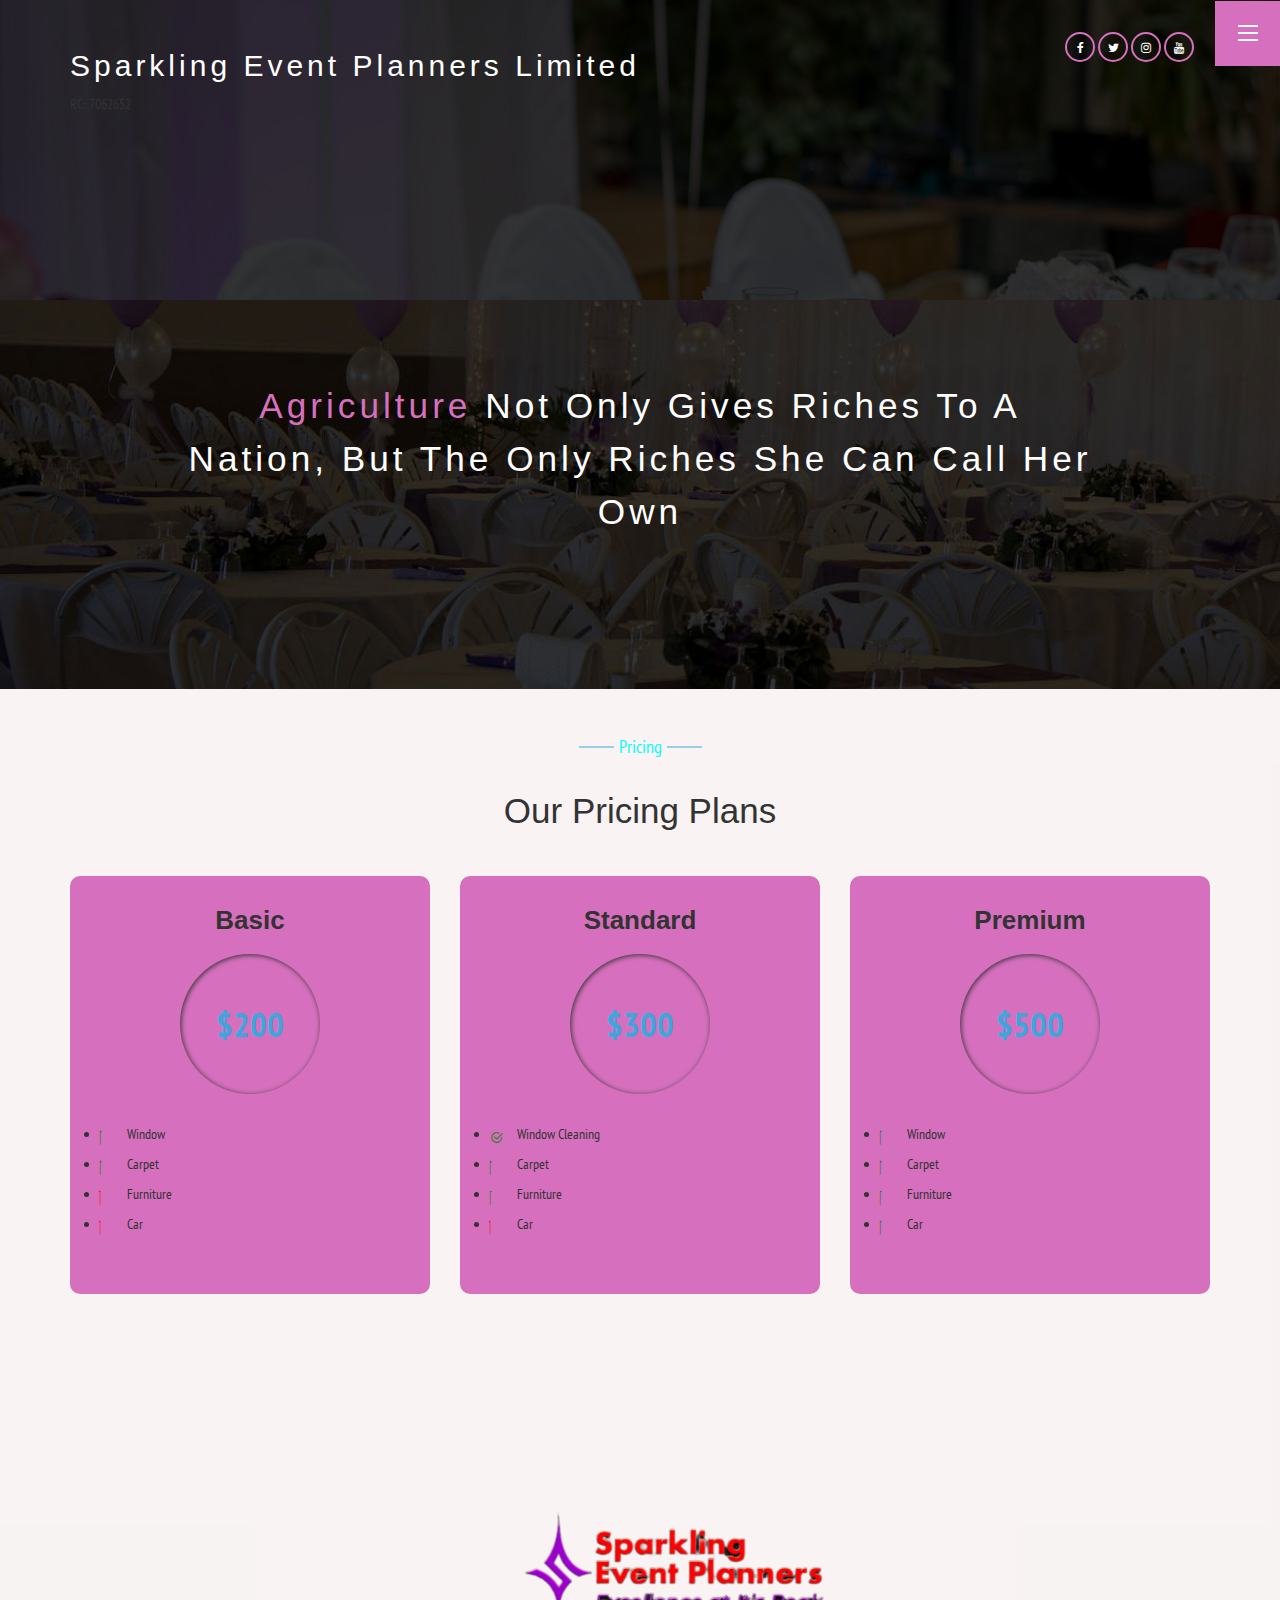
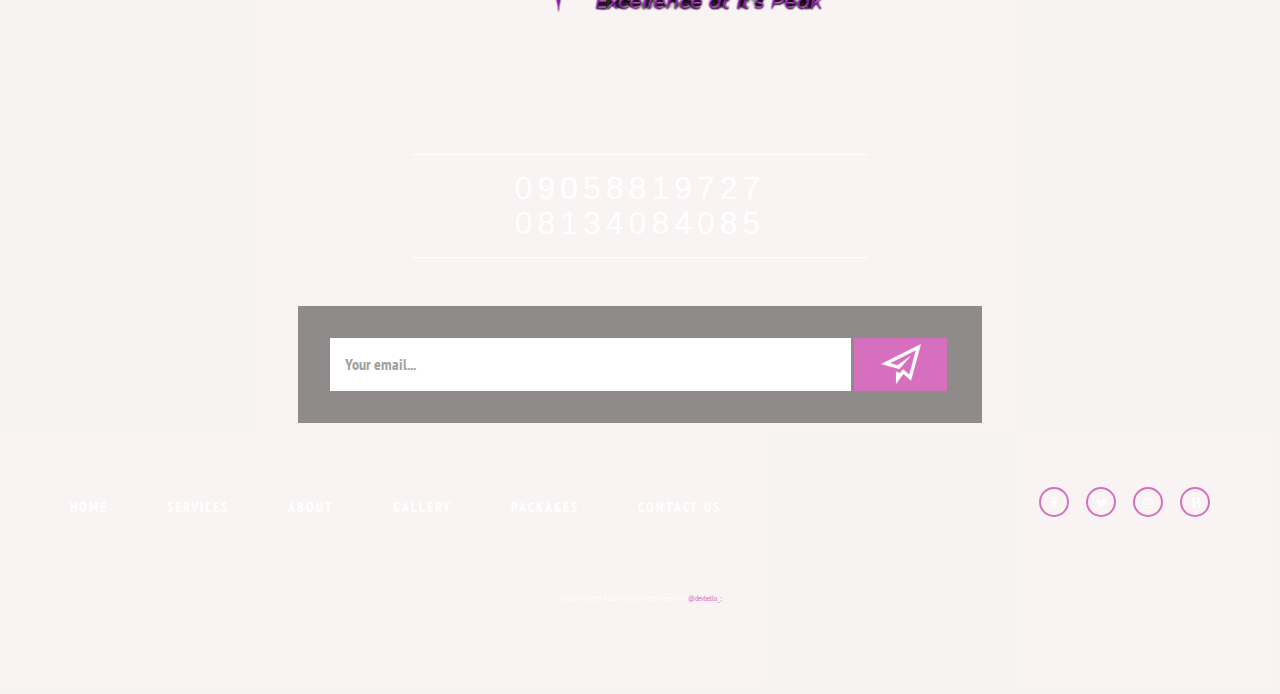
<file: packages.html>
<!DOCTYPE html>
<html lang="en">
  <head>
    <title>Sparkling Events Planners</title>

    <!-- custom-theme -->
    <meta name="viewport" content="width=device-width, initial-scale=1" />
    <meta http-equiv="Content-Type" content="text/html; charset=utf-8" />
    <meta name="keywords" content="Sparkling Events Planning " />
    <script type="application/x-javascript">
      addEventListener("load", function() { setTimeout(hideURLbar, 0); }, false);
      	function hideURLbar(){ window.scrollTo(0,1); }
    </script>
    <!-- //custom-theme -->
    <link
      href="css/bootstrap.css"
      rel="stylesheet"
      type="text/css"
      media="all"
    />
    <link
      rel="stylesheet"
      href="https://cdn.jsdelivr.net/npm/bootstrap-icons@1.5.0/font/bootstrap-icons.css"
    />
    <link href="css/style.css" rel="stylesheet" type="text/css" media="all" />
    <link
      rel="stylesheet"
      href="css/flexslider.css"
      type="text/css"
      media="screen"
      property=""
    />
    <!-- js -->
    <script type="text/javascript" src="js/jquery-2.1.4.min.js"></script>
    <!-- //js -->
    <!-- font-awesome-icons -->
    <link href="css/font-awesome.css" rel="stylesheet" />
    <!-- //font-awesome-icons -->
    <link
      href="//fonts.googleapis.com/css?family=Great+Vibes"
      rel="stylesheet"
    />
    <link
      href="//fonts.googleapis.com/css?family=Open+Sans:400,300,300italic,400italic,600,600italic,700,700italic,800,800italic"
      rel="stylesheet"
      type="text/css"
    />
  </head>
  <body>
    <!-- banner -->
    <div class="banner1">
      <div class="container">
        <!-- header -->
        <div class="w3_agile_menu">
          <div class="agileits_w3layouts_nav">
            <div id="toggle_m_nav">
              <div id="m_nav_menu" class="m_nav">
                <div class="m_nav_ham w3_agileits_ham" id="m_ham_1"></div>
                <div class="m_nav_ham" id="m_ham_2"></div>
                <div class="m_nav_ham" id="m_ham_3"></div>
              </div>
            </div>
            <div id="m_nav_container" class="m_nav wthree_bg">
              <nav class="menu menu--sebastian">
                <ul id="m_nav_list" class="m_nav menu__list">
                  <li class="m_nav_item" id="m_nav_item_1">
                    <a href="index.html" class="link link--kumya"
                      ><i class="fa fa-home" aria-hidden="true"></i
                      ><span data-letters="Home">Home</span></a
                    >
                  </li>
                  <li class="m_nav_item" id="moble_nav_item_2">
                    <a href="services.html" class="link link--kumya"
                      ><i class="fa fa-cog" aria-hidden="true"></i
                      ><span data-letters="Services">Services</span></a
                    >
                  </li>
                  <li class="m_nav_item" id="moble_nav_item_3">
                    <a href="about.html" class="link link--kumya"
                      ><i class="fa fa-info-circle" aria-hidden="true"></i
                      ><span data-letters="About Us">About Us</span></a
                    >
                  </li>
                  <li class="m_nav_item" id="moble_nav_item_4">
                    <a href="work.html" class="link link--kumya"
                      ><i class="fa fa-building-o" aria-hidden="true"></i
                      ><span data-letters="Our Work">Gallery</span></a
                    >
                  </li>
                  <li class="m_nav_item active" id="moble_nav_item_3">
                    <a href="packages.html" class="link link--kumya"
                      ><i class="fa fa-info-circle" aria-hidden="true"></i
                      ><span data-letters="Price Lists">Our Packages</span></a
                    >
                  </li>
                  <li class="m_nav_item" id="moble_nav_item_6">
                    <a href="contact.html" class="link link--kumya"
                      ><i class="fa fa-envelope-o" aria-hidden="true"></i
                      ><span data-letters="Contact Us">Contact Us</span></a
                    >
                  </li>
                </ul>
              </nav>
            </div>
          </div>
        </div>
        <div class="header">
          <div class="agileits_w3layouts_logo">
            <h1><a href="index.html">Sparkling Event Planners Limited </a></h1>
            <p>RC: 7062652</p>
          </div>
          <div class="agileinfo_social_icons">
            <ul class="agileits_social_list">
              <li>
                <a
                  href="https://facebook.com/sparklingeventplanners.ng"
                  class="w3_agile_facebook"
                  ><i class="fa fa-facebook" aria-hidden="true"></i
                ></a>
              </li>
              <li>
                <a href="https://twitter.com/sparkling_ng" class="agile_twitter"
                  ><i class="fa fa-twitter" aria-hidden="true"></i
                ></a>
              </li>
              <li>
                <a
                  href="https://instagram.com/sparklingeventplanners.ng"
                  class="w3_agile_dribble"
                  ><i class="fa fa-instagram" aria-hidden="true"></i
                ></a>
              </li>
              <li>
                <a
                  href="https://youtube.com/@sparklingeventplanners8263?si=m4VilBWt9buBfOAS"
                  class="w3_agile_youtube"
                  ><i class="fa fa-youtube" aria-hidden="true"></i
                ></a>
              </li>
            </ul>
          </div>
          <div class="clearfix"></div>
        </div>
      </div>
    </div>
    <!-- //banner -->
    <style>
      :root {
        --hue: 200;
        --saturation: 70%;
        --lightness: 55%;
        --main-color: hsl(var(--hue), var(--saturation), var(--lightness));

        --text-white: hsl(0, 0%, 100%);
        --text-light-gray: hsl(0, 0%, 96%);
        --text-x-dark-gray: hsl(0, 0%, 10%);
        --text-dark-gray: hsl(0, 11%, 71%);

        --body-bg-color: hsl(var(--hue), 60%, 94%);
        --bg-color: hsl(var(--hue), 60%, 96%);
        --bg-white: hsl(0, 0%, 100%);
        --border-color: hsl(var(--hue), 48%, 80%);
        --shadow: 0 0 10px hsla((--hue), 57%, 63%, 0.3);
        --focus-shadow: 0 0 10px hsla(var(--hue), 57%, 63%, 0.6);

        --fs-4xl: 50px;
        --fs-3xl: 35px;
        --fs-2xl: 26px;
        --fs-xl: 20px;
        --fs-lg: 18px;
        --fs-md: 16px;
        --fs-sm: 13px;
      }

      .section-padding {
        padding: 60px 0;
      }
      .section-title {
        text-align: center;
        margin-bottom: 45px;
      }
      .section-title .title {
        display: inline-block;
        font-size: var(--fs-lg);
        font-weight: 400;
        text-transform: capitalize;
        color: #0ff;
        margin: 0 0 12px;
        padding: 0 40px;
        position: relative;
      }
      .section-title .title::before,
      .section-title .title::after {
        content: "";
        position: absolute;
        height: 1px;
        width: 35px;
        background-color: var(--main-color);
        top: 50%;
        transform: translateY(-50%);
      }
      .section-title .title::before {
        left: 0;
      }
      .section-title .title::after {
        right: 0;
      }
      .section-title .sub-title {
        font-size: var(--fs-3xl);
        text-transform: capitalize;
      }
      .pricing-item {
        grid-column: span 4;
        background-color: #d670be;
        box-shadow: var(--shadow);
        padding: 30px;
        border-radius: 10px;
        text-align: center;
      }
      .pricing-header h3 {
        text-transform: capitalize;
        margin: 0 0 20px;
        font-size: var(--fs-2xl);
        font-weight: 600;
      }
      .pricing-header .price {
        height: 140px;
        width: 140px;
        box-shadow: inset 1px 1px 5px;
        margin: auto;
        border-radius: 50%;
        display: flex;
        flex-direction: column;
        align-items: center;
        justify-content: center;
        font-size: var(--fs-sm);
        text-transform: capitalize;
      }
      .grid {
        display: grid;
        grid-template-columns: repeat(12, 1fr);
        gap: 30px;
      }
      .pricing-header .price span {
        font-size: var(--fs-3xl);
        color: var(--main-color);
        font-weight: bold;
        line-height: 1.3;
      }
      .pricing-body {
        padding: 30px 0;
        text-align: left;
      }
      .pricing-body li {
        text-transform: capitalize;
        position: relative;
        padding-left: 27px;
      }
      .pricing-body li + li {
        margin-top: 10px;
      }
      .pricing-body li i {
        position: absolute;
        left: 0;
        top: 5px;
        font-size: var(--fs-sm);
      }
      @media (max-width: 800px) {
        .grid {
          display: grid;
          grid-template-columns: repeat(10, 1fr);
          gap: 6rem;
        }
      }
      @media (max-width: 690px) {
        .grid {
          display: grid;
          grid-template-columns: repeat(6, 1fr);
          gap: 7rem;
        }
      }
      @media (max-width: 350px) {
        .grid {
          display: grid;
          grid-template-columns: repeat(2, 1fr);
          gap: 2rem;
        }
      }
    </style>
    <div class="about-bottom">
      <div class="container">
        <h3>
          <span>Agriculture</span> not only gives riches to a nation, but the
          only riches she can call her own
        </h3>
        <div
          class="agileits_w3layouts_learn_more agileits_learn_more hvr-radial-out"
        ></div>
      </div>
    </div>
    <br /><br />
    <section class="pricing section-paddding" id="pricing">
      <div class="container">
        <div class="section-title">
          <span class="title">pricing</span>
          <h2 class="sub-title">our pricing plans</h2>
        </div>
        <div class="grid">
          <div class="pricing-item">
            <div class="pricing-header">
              <h3>basic</h3>
              <div class="price"><span>$200</span></div>
            </div>
            <div class="pricing-body">
              <ul>
                <li><i class="fas fa-check" style="color: green"></i>window</li>
                <li><i class="fas fa-check" style="color: green"></i>carpet</li>
                <li>
                  <i class="fas fa-times" style="color: red"></i>furniture
                </li>
                <li><i class="fas fa-times" style="color: red"></i>car</li>
              </ul>
            </div>
          </div>

          <div class="pricing-item">
            <div class="pricing-header">
              <h3>standard</h3>
              <div class="price"><span>$300</span></div>
            </div>
            <div class="pricing-body">
              <ul>
                <li>
                  <i
                    class="bi bi-check2-circle"
                    style="color: green; width: 26px; height: 26px"
                  ></i
                  >window cleaning
                </li>
                <li><i class="fas fa-check" style="color: green"></i>carpet</li>
                <li>
                  <i class="fas fa-check" style="color: green"></i>furniture
                </li>
                <li><i class="fas fa-times" style="color: red"></i>car</li>
              </ul>
            </div>
          </div>

          <div class="pricing-item">
            <div class="pricing-header">
              <h3>premium</h3>
              <div class="price"><span>$500</span></div>
            </div>
            <div class="pricing-body">
              <ul>
                <li><i class="fas fa-check" style="color: green"></i>window</li>
                <li><i class="fas fa-check" style="color: green"></i>carpet</li>
                <li>
                  <i class="fas fa-check" style="color: green"></i>furniture
                </li>
                <li><i class="fas fa-check" style="color: green"></i>car</li>
              </ul>
            </div>
          </div>
        </div>
      </div>
    </section>
    <br /><br />
    <!-- footer -->
    <div class="footer">
      <div class="container">
        <h2>
          <a href="index.html"
            ><img
              src="images/flyer.png"
              width="400"
              alt="Sparkling events logo"
          /></a>
        </h2>
        <h3>09058819727 08134084085</h3>
        <form action="" method="post">
          <input
            type="email"
            name="email"
            placeholder="Your email..."
            required=""
          />
          <input style="background-color: #d670be" type="submit" value=" " />
        </form>
        <div class="agileits_w3three_nav">
          <div class="agileits_w3three_nav_left">
            <ul>
              <li><a href="index.html">Home</a></li>
              <li><a href="services.html">Services</a></li>
              <li><a href="about.html">About</a></li>
              <li><a href="work.html">Gallery</a></li>
              <li><a class="active" href="packages.html">Packages</a></li>
              <li><a href="contact.html">Contact Us</a></li>
            </ul>
          </div>
          <div class="agileits_w3three_nav_right">
            <ul class="agileits_social_list">
              <li>
                <a
                  href="https://facebook.com/sparklingeventplanners.ng"
                  class="w3_agile_facebook"
                  ><i class="fa fa-facebook" aria-hidden="true"></i
                ></a>
              </li>
              <li>
                <a href="https://twitter.com/sparkling_ng" class="agile_twitter"
                  ><i class="fa fa-twitter" aria-hidden="true"></i
                ></a>
              </li>
              <li>
                <a
                  href="https://instagram.com/sparklingeventplanners.ng"
                  class="w3_agile_dribble"
                  ><i class="fa fa-instagram" aria-hidden="true"></i
                ></a>
              </li>
              <li>
                <a
                  href="http://www.sparklingeventplanners.blogspot.com"
                  class="w3_agile_blogger"
                  ><i class="fa fa-bold" aria-hidden="true"></i
                ></a>
              </li>
            </ul>
          </div>
          <div class="clearfix"></div>
        </div>
      </div>
      <p style="font-size: 8px; border-top: none; border-bottom: none">
        © 2023 Events Planning. All rights reserved |
        <a href="http://devbello.dev">@devbello_;</a>
      </p>
    </div>
    <!-- //footer -->

    <!-- start-smoth-scrolling -->
    <script type="text/javascript" src="js/move-top.js"></script>
    <script type="text/javascript" src="js/easing.js"></script>
    <script type="text/javascript">
      jQuery(document).ready(function ($) {
        $(".scroll").click(function (event) {
          event.preventDefault();
          $("html,body").animate(
            { scrollTop: $(this.hash).offset().top },
            1000
          );
        });
      });
    </script>
    <!-- start-smoth-scrolling -->
    <!-- menu -->
    <script type="text/javascript" src="js/main.js"></script>
    <!-- //menu -->
    <!-- for bootstrap working -->
    <script src="js/bootstrap.js"></script>
    <!-- //for bootstrap working -->
    <!-- here stars scrolling icon -->
    <script type="text/javascript">
      $(document).ready(function () {
        /*
              var defaults = {
              containerID: 'toTop', // fading element id
              containerHoverID: 'toTopHover', // fading element hover id
              scrollSpeed: 1200,
              easingType: 'linear'
              };
          */

        $().UItoTop({ easingType: "easeOutQuart" });
      });
    </script>
    <!-- //here ends scrolling icon -->
  </body>
</html>
</file>
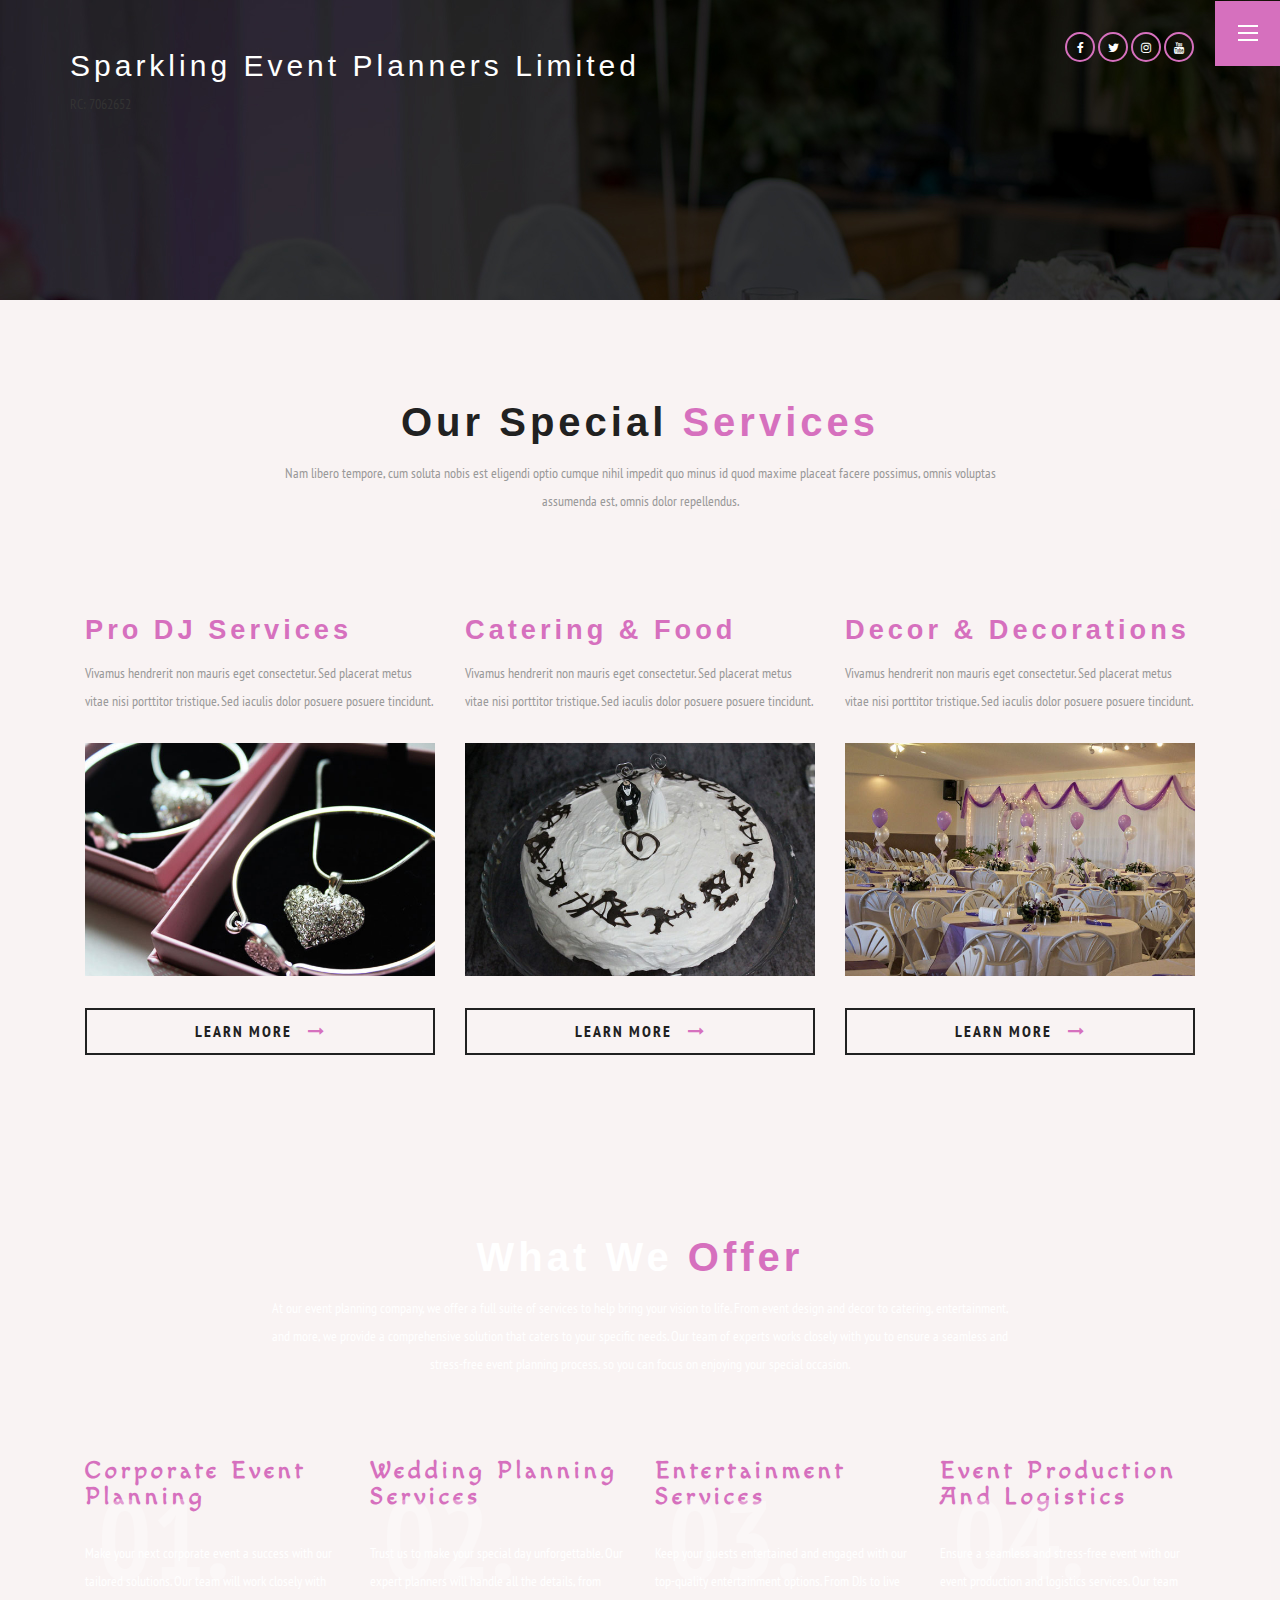
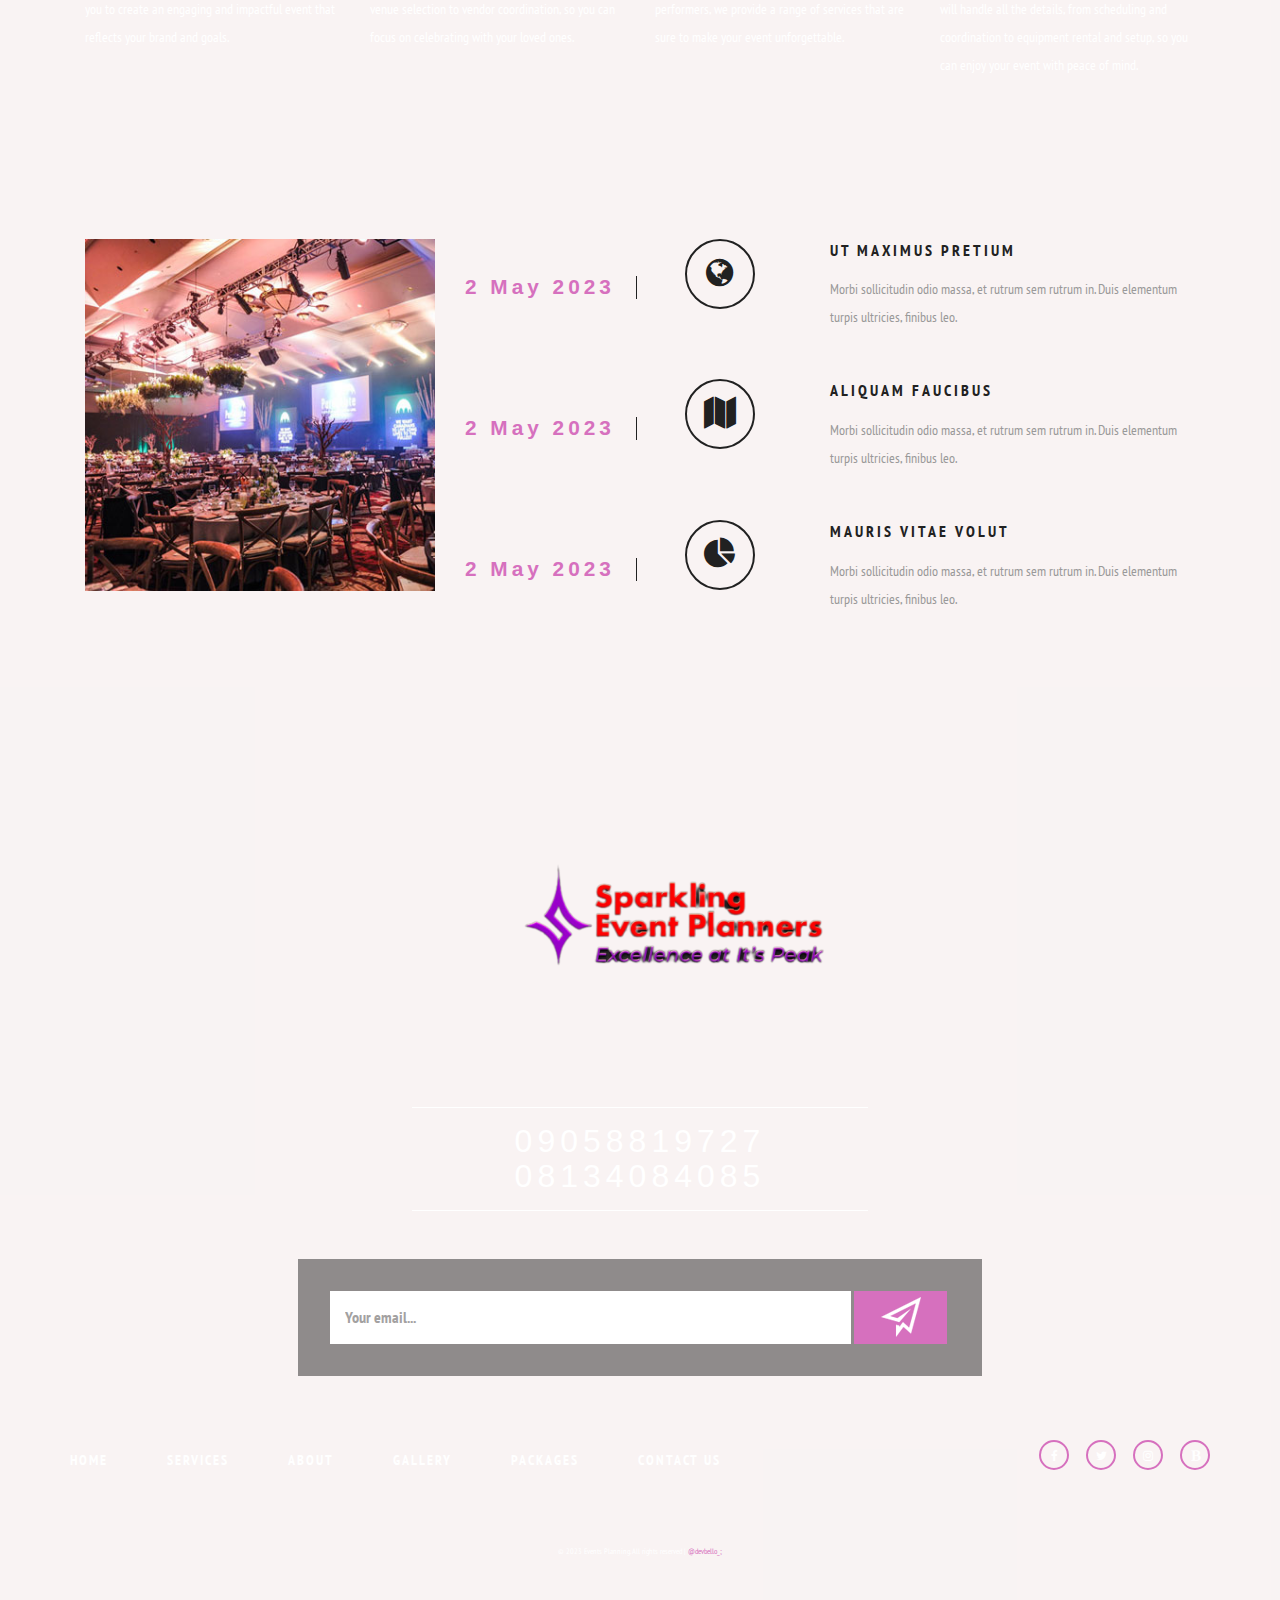
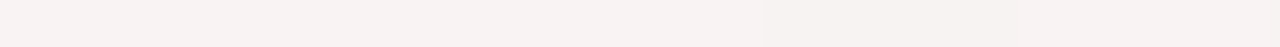
<file: services.html>
<!--
author: W3layouts
author URL: http://w3layouts.com
License: Creative Commons Attribution 3.0 Unported
License URL: http://creativecommons.org/licenses/by/3.0/
-->
<!DOCTYPE html>
<html lang="en">
  <head>
    <title>Events Planning</title>
    <!-- custom-theme -->
    <meta name="viewport" content="width=device-width, initial-scale=1" />
    <meta http-equiv="Content-Type" content="text/html; charset=utf-8" />
    <meta
      name="keywords"
      content="Events Planning Responsive web template, Bootstrap Web Templates, Flat Web Templates, Android Compatible web template,
Smartphone Compatible web template, free webdesigns for Nokia, Samsung, LG, SonyEricsson, Motorola web design"
    />
    <script type="application/x-javascript">
      addEventListener("load", function() { setTimeout(hideURLbar, 0); }, false);
      	function hideURLbar(){ window.scrollTo(0,1); }
    </script>
    <!-- //custom-theme -->
    <link
      href="css/bootstrap.css"
      rel="stylesheet"
      type="text/css"
      media="all"
    />
    <link href="css/style.css" rel="stylesheet" type="text/css" media="all" />
    <!-- js -->
    <script type="text/javascript" src="js/jquery-2.1.4.min.js"></script>
    <!-- //js -->
    <!-- font-awesome-icons -->
    <link href="css/font-awesome.css" rel="stylesheet" />
    <!-- //font-awesome-icons -->
    <link
      href="//fonts.googleapis.com/css?family=Great+Vibes"
      rel="stylesheet"
    />
    <link
      href="//fonts.googleapis.com/css?family=Open+Sans:400,300,300italic,400italic,600,600italic,700,700italic,800,800italic"
      rel="stylesheet"
      type="text/css"
    />
  </head>
  <body>
    <!-- banner -->
    <div class="banner1">
      <div class="container">
        <!-- header -->
        <div class="w3_agile_menu">
          <div class="agileits_w3layouts_nav">
            <div id="toggle_m_nav">
              <div id="m_nav_menu" class="m_nav">
                <div class="m_nav_ham w3_agileits_ham" id="m_ham_1"></div>
                <div class="m_nav_ham" id="m_ham_2"></div>
                <div class="m_nav_ham" id="m_ham_3"></div>
              </div>
            </div>
            <div id="m_nav_container" class="m_nav wthree_bg">
              <nav class="menu menu--sebastian">
                <ul id="m_nav_list" class="m_nav menu__list">
                  <li class="m_nav_item" id="m_nav_item_1">
                    <a href="index.html" class="link link--kumya"
                      ><i class="fa fa-home" aria-hidden="true"></i
                      ><span data-letters="Home">Home</span></a
                    >
                  </li>
                  <li class="m_nav_item active" id="moble_nav_item_2">
                    <a href="services.html" class="link link--kumya"
                      ><i class="fa fa-cog" aria-hidden="true"></i
                      ><span data-letters="Services">Services</span></a
                    >
                  </li>
                  <li class="m_nav_item" id="moble_nav_item_3">
                    <a href="about.html" class="link link--kumya"
                      ><i class="fa fa-info-circle" aria-hidden="true"></i
                      ><span data-letters="About Us">About Us</span></a
                    >
                  </li>
                  <li class="m_nav_item" id="moble_nav_item_4">
                    <a href="work.html" class="link link--kumya"
                      ><i class="fa fa-building-o" aria-hidden="true"></i
                      ><span data-letters="Our Work">Gallery</span></a
                    >
                  </li>
                  <li class="m_nav_item" id="moble_nav_item_3">
                    <a href="packages.html" class="link link--kumya"
                      ><i class="fa fa-info-circle" aria-hidden="true"></i
                      ><span data-letters="Price Lists">Our Packages</span></a
                    >
                  </li>
                  <li class="m_nav_item" id="moble_nav_item_6">
                    <a href="contact.html" class="link link--kumya"
                      ><i class="fa fa-envelope-o" aria-hidden="true"></i
                      ><span data-letters="Contact Us">Contact Us</span></a
                    >
                  </li>
                </ul>
              </nav>
            </div>
          </div>
        </div>
        <div class="header">
          <div class="agileits_w3layouts_logo">
            <h1><a href="index.html">Sparkling Event Planners Limited </a></h1>
            <p>RC: 7062652</p>
          </div>
          <div class="agileinfo_social_icons">
            <ul class="agileits_social_list">
              <li>
                <a
                  href="https://facebook.com/sparklingeventplanners.ng"
                  class="w3_agile_facebook"
                  ><i class="fa fa-facebook" aria-hidden="true"></i
                ></a>
              </li>
              <li>
                <a href="https://twitter.com/sparkling_ng" class="agile_twitter"
                  ><i class="fa fa-twitter" aria-hidden="true"></i
                ></a>
              </li>
              <li>
                <a
                  href="https://instagram.com/sparklingeventplanners.ng"
                  class="w3_agile_dribble"
                  ><i class="fa fa-instagram" aria-hidden="true"></i
                ></a>
              </li>
              <li>
                <a
                  href="https://youtube.com/@sparklingeventplanners8263?si=m4VilBWt9buBfOAS"
                  class="w3_agile_youtube"
                  ><i class="fa fa-youtube" aria-hidden="true"></i
                ></a>
              </li>
            </ul>
          </div>
          <div class="clearfix"></div>
        </div>
        <!-- //header -->
      </div>
    </div>
    <!-- //banner -->
    <!-- services -->
    <div class="banner-bottom">
      <div class="container">
        <div class="agileits_heading_section">
          <h3 class="w3layouts_head">Our Special <span>Services</span></h3>
          <p class="w3_para">
            Nam libero tempore, cum soluta nobis est eligendi optio cumque nihil
            impedit quo minus id quod maxime placeat facere possimus, omnis
            voluptas assumenda est, omnis dolor repellendus.
          </p>
        </div>
        <div class="w3ls_banner_bottom_grids">
          <div class="col-md-4 agileits_services_grid">
            <h3>Pro DJ Services</h3>
            <p>
              Vivamus hendrerit non mauris eget consectetur. Sed placerat metus
              vitae nisi porttitor tristique. Sed iaculis dolor posuere posuere
              tincidunt.
            </p>
            <div class="w3_agile_services_grid1">
              <img src="images/7.jpg" alt=" " class="img-responsive" />
              <div class="w3_blur"></div>
            </div>
            <div class="w3layouts_more">
              <a href="#" data-toggle="modal" data-target="#myModal"
                >Learn More<i
                  class="fa fa-long-arrow-right"
                  aria-hidden="true"
                ></i
              ></a>
            </div>
          </div>
          <div class="col-md-4 agileits_services_grid">
            <h3>Catering & Food</h3>
            <p>
              Vivamus hendrerit non mauris eget consectetur. Sed placerat metus
              vitae nisi porttitor tristique. Sed iaculis dolor posuere posuere
              tincidunt.
            </p>
            <div class="w3_agile_services_grid1">
              <img src="images/8.jpg" alt=" " class="img-responsive" />
              <div class="w3_blur"></div>
            </div>
            <div class="w3layouts_more">
              <a href="#" data-toggle="modal" data-target="#myModal"
                >Learn More<i
                  class="fa fa-long-arrow-right"
                  aria-hidden="true"
                ></i
              ></a>
            </div>
          </div>
          <div class="col-md-4 agileits_services_grid">
            <h3>Decor & Decorations</h3>
            <p>
              Vivamus hendrerit non mauris eget consectetur. Sed placerat metus
              vitae nisi porttitor tristique. Sed iaculis dolor posuere posuere
              tincidunt.
            </p>
            <div class="w3_agile_services_grid1">
              <img src="images/9.jpg" alt=" " class="img-responsive" />
              <div class="w3_blur"></div>
            </div>
            <div class="w3layouts_more">
              <a href="#" data-toggle="modal" data-target="#myModal"
                >Learn More<i
                  class="fa fa-long-arrow-right"
                  aria-hidden="true"
                ></i
              ></a>
            </div>
          </div>
          <div class="clearfix"></div>
        </div>
      </div>
    </div>
    <!-- //services -->
    <!-- offer -->
    <div class="offer">
      <div class="container">
        <div class="agileits_heading_section">
          <h3 class="w3layouts_head">What We <span>Offer</span></h3>
          <p class="w3_para">
            At our event planning company, we offer a full suite of services to
            help bring your vision to life. From event design and decor to
            catering, entertainment, and more, we provide a comprehensive
            solution that caters to your specific needs. Our team of experts
            works closely with you to ensure a seamless and stress-free event
            planning process, so you can focus on enjoying your special
            occasion.
          </p>
        </div>

        <div class="w3ls_banner_bottom_grids se-btm">
          <div class="col-md-3 agile_offer_grid">
            <div class="agileits_w3layouts_offer_grid">
              <div class="agile_offer_grid_pos">
                <p>01.</p>
              </div>
            </div>
            <div class="wthree_offer_grid1">
              <h4>Corporate Event Planning</h4>
              <p class="w3_agileits_service_para">
                Make your next corporate event a success with our tailored
                solutions. Our team will work closely with you to create an
                engaging and impactful event that reflects your brand and goals.
              </p>
            </div>
          </div>
          <div class="col-md-3 agile_offer_grid">
            <div class="agileits_w3layouts_offer_grid">
              <div class="agile_offer_grid_pos">
                <p>02.</p>
              </div>
            </div>
            <div class="wthree_offer_grid1">
              <h4>Wedding Planning Services</h4>
              <p class="w3_agileits_service_para">
                Trust us to make your special day unforgettable. Our expert
                planners will handle all the details, from venue selection to
                vendor coordination, so you can focus on celebrating with your
                loved ones.
              </p>
            </div>
          </div>
          <div class="col-md-3 agile_offer_grid">
            <div class="agileits_w3layouts_offer_grid">
              <div class="agile_offer_grid_pos">
                <p>03.</p>
              </div>
            </div>
            <div class="wthree_offer_grid1">
              <h4>Entertainment Services</h4>
              <p class="w3_agileits_service_para">
                Keep your guests entertained and engaged with our top-quality
                entertainment options. From DJs to live performers, we provide a
                range of services that are sure to make your event
                unforgettable.
              </p>
            </div>
          </div>
          <div class="col-md-3 agile_offer_grid">
            <div class="agileits_w3layouts_offer_grid">
              <div class="agile_offer_grid_pos">
                <p>04.</p>
              </div>
            </div>
            <div class="wthree_offer_grid1">
              <h4>Event Production and Logistics</h4>
              <p class="w3_agileits_service_para">
                Ensure a seamless and stress-free event with our event
                production and logistics services. Our team will handle all the
                details, from scheduling and coordination to equipment rental
                and setup, so you can enjoy your event with peace of mind.
              </p>
            </div>
          </div>
          <div class="clearfix"></div>
        </div>
      </div>
    </div>
    <!-- //offer -->
    <!-- offer-bottom -->
    <div class="banner-bottom">
      <div class="container">
        <div class="col-md-4 w3l_services_footer_top_left">
          <img src="images/13.jpg" alt=" " class="img-responsive" />
        </div>
        <div class="col-md-8 w3l_services_footer_top_right">
          <div class="w3l_services_footer_top_right_main">
            <div class="w3l_services_footer_top_right_main_l">
              <h3>2 May 2023</h3>
            </div>
            <div class="w3l_services_footer_top_right_main_l1">
              <div class="w3ls_service_icon">
                <i class="fa fa-globe" aria-hidden="true"></i>
              </div>
            </div>
            <div class="w3l_services_footer_top_right_main_r">
              <a href="#" data-toggle="modal" data-target="#myModal"
                >Ut maximus pretium
              </a>
              <p>
                Morbi sollicitudin odio massa, et rutrum sem rutrum in. Duis
                elementum turpis ultricies, finibus leo.
              </p>
            </div>
            <div class="clearfix"></div>
          </div>
          <div class="w3l_services_footer_top_right_main">
            <div class="w3l_services_footer_top_right_main_l">
              <h3>2 May 2023</h3>
            </div>
            <div class="w3l_services_footer_top_right_main_l1">
              <div class="w3ls_service_icon">
                <i class="fa fa-map" aria-hidden="true"></i>
              </div>
            </div>
            <div class="w3l_services_footer_top_right_main_r">
              <a href="#" data-toggle="modal" data-target="#myModal"
                >Aliquam faucibus
              </a>
              <p>
                Morbi sollicitudin odio massa, et rutrum sem rutrum in. Duis
                elementum turpis ultricies, finibus leo.
              </p>
            </div>
            <div class="clearfix"></div>
          </div>
          <div class="w3l_services_footer_top_right_main">
            <div class="w3l_services_footer_top_right_main_l">
              <h3>2 May 2023</h3>
            </div>
            <div class="w3l_services_footer_top_right_main_l1">
              <div class="w3ls_service_icon">
                <i class="fa fa-pie-chart" aria-hidden="true"></i>
              </div>
            </div>
            <div class="w3l_services_footer_top_right_main_r">
              <a href="#" data-toggle="modal" data-target="#myModal"
                >Mauris vitae volut</a
              >
              <p>
                Morbi sollicitudin odio massa, et rutrum sem rutrum in. Duis
                elementum turpis ultricies, finibus leo.
              </p>
            </div>
            <div class="clearfix"></div>
          </div>
        </div>
        <div class="clearfix"></div>
      </div>
    </div>
    <!-- //offer-bottom -->
    <!-- bootstrap-pop-up -->
    <div
      class="modal video-modal fade"
      id="myModal"
      tabindex="-1"
      role="dialog"
      aria-labelledby="myModal"
    >
      <div class="modal-dialog" role="document">
        <div class="modal-content">
          <div class="modal-header">
            Events Planning
            <button
              type="button"
              class="close"
              data-dismiss="modal"
              aria-label="Close"
            >
              <span aria-hidden="true">&times;</span>
            </button>
          </div>
          <section>
            <div class="modal-body">
              <img src="images/5.jpg" alt=" " class="img-responsive" />
              <p>
                Ut enim ad minima veniam, quis nostrum exercitationem ullam
                corporis suscipit laboriosam, nisi ut aliquid ex ea commodi
                consequatur? Quis autem vel eum iure reprehenderit qui in ea
                voluptate velit esse quam nihil molestiae consequatur, vel illum
                qui dolorem eum fugiat quo voluptas nulla pariatur.
                <i
                  >" Quis autem vel eum iure reprehenderit qui in ea voluptate
                  velit esse quam nihil molestiae consequatur.</i
                >
              </p>
            </div>
          </section>
        </div>
      </div>
    </div>
    <!-- //bootstrap-pop-up -->

    <!-- footer -->
    <div class="footer">
      <div class="container">
        <h2>
          <a href="index.html"
            ><img
              src="images/flyer.png"
              width="400"
              alt="Sparkling events logo"
          /></a>
        </h2>
        <h3>09058819727 08134084085</h3>
        <form action="" method="post">
          <input
            type="email"
            name="email"
            placeholder="Your email..."
            required=""
          />
          <input style="background-color: #d670be" type="submit" value=" " />
        </form>
        <div class="agileits_w3three_nav">
          <div class="agileits_w3three_nav_left">
            <ul>
              <li><a href="index.html">Home</a></li>
              <li><a class="active" href="services.html">Services</a></li>
              <li><a href="about.html">About</a></li>
              <li><a href="work.html">Gallery</a></li>
              <li><a href="packages.html">Packages</a></li>
              <li><a href="contact.html">Contact Us</a></li>
            </ul>
          </div>
          <div class="agileits_w3three_nav_right">
            <ul class="agileits_social_list">
              <li>
                <a
                  href="https://facebook.com/sparklingeventplanners.ng"
                  class="w3_agile_facebook"
                  ><i class="fa fa-facebook" aria-hidden="true"></i
                ></a>
              </li>
              <li>
                <a href="https://twitter.com/sparkling_ng" class="agile_twitter"
                  ><i class="fa fa-twitter" aria-hidden="true"></i
                ></a>
              </li>
              <li>
                <a
                  href="https://instagram.com/sparklingeventplanners.ng"
                  class="w3_agile_dribble"
                  ><i class="fa fa-instagram" aria-hidden="true"></i
                ></a>
              </li>
              <li>
                <a
                  href="http://www.sparklingeventplanners.blogspot.com"
                  class="w3_agile_blogger"
                  ><i class="fa fa-bold" aria-hidden="true"></i
                ></a>
              </li>
            </ul>
          </div>
          <div class="clearfix"></div>
        </div>
      </div>
      <p style="font-size: 8px; border-top: none; border-bottom: none">
        © 2023 Events Planning. All rights reserved |
        <a href="http://devbello.dev">@devbello_;</a>
      </p>
    </div>
    <!-- //footer -->

    <!-- start-smoth-scrolling -->
    <script type="text/javascript" src="js/move-top.js"></script>
    <script type="text/javascript" src="js/easing.js"></script>
    <script type="text/javascript">
      jQuery(document).ready(function ($) {
        $(".scroll").click(function (event) {
          event.preventDefault();
          $("html,body").animate(
            { scrollTop: $(this.hash).offset().top },
            1000
          );
        });
      });
    </script>
    <!-- start-smoth-scrolling -->
    <!-- menu -->
    <script type="text/javascript" src="js/main.js"></script>
    <!-- //menu -->
    <!-- for bootstrap working -->
    <script src="js/bootstrap.js"></script>
    <!-- //for bootstrap working -->
    <!-- here stars scrolling icon -->
    <script type="text/javascript">
      $(document).ready(function () {
        /*
				var defaults = {
				containerID: 'toTop', // fading element id
				containerHoverID: 'toTopHover', // fading element hover id
				scrollSpeed: 1200,
				easingType: 'linear'
				};
			*/

        $().UItoTop({ easingType: "easeOutQuart" });
      });
    </script>
    <!-- //here ends scrolling icon -->
  </body>
</html>
</file>
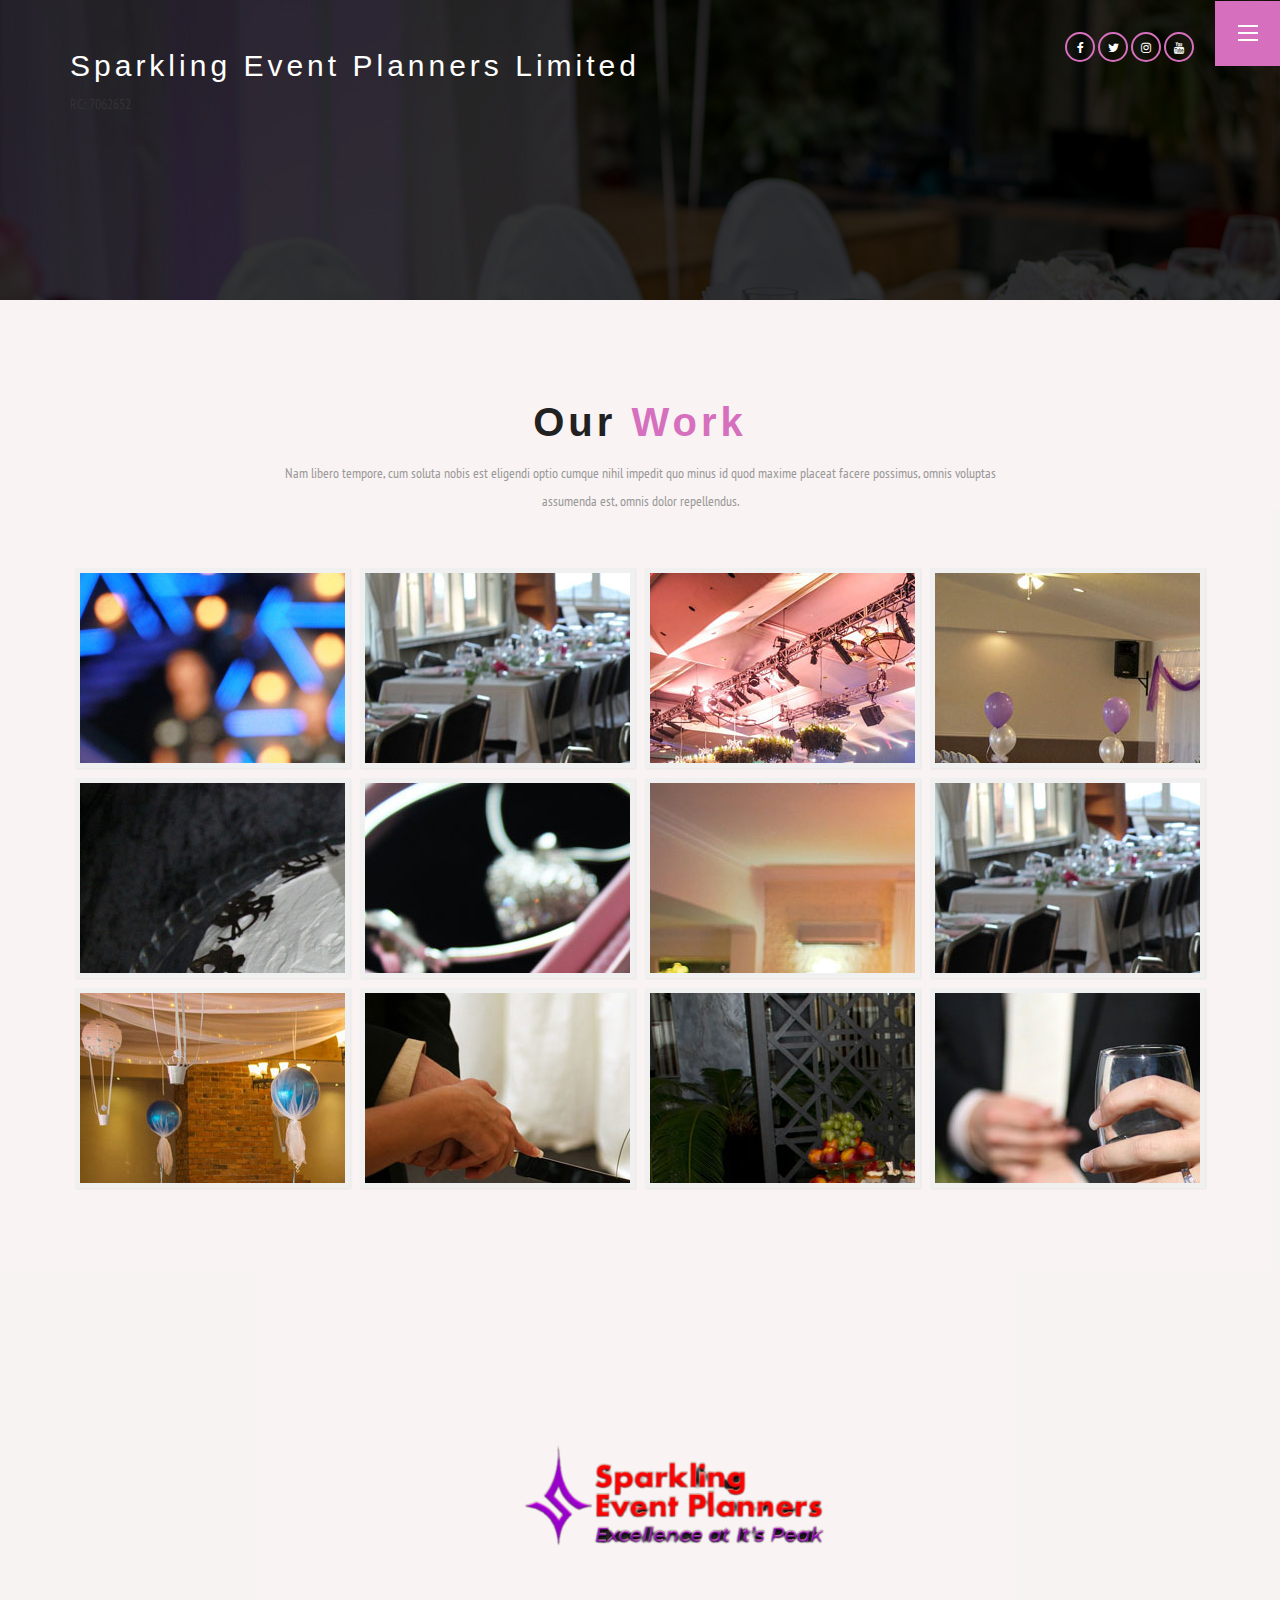
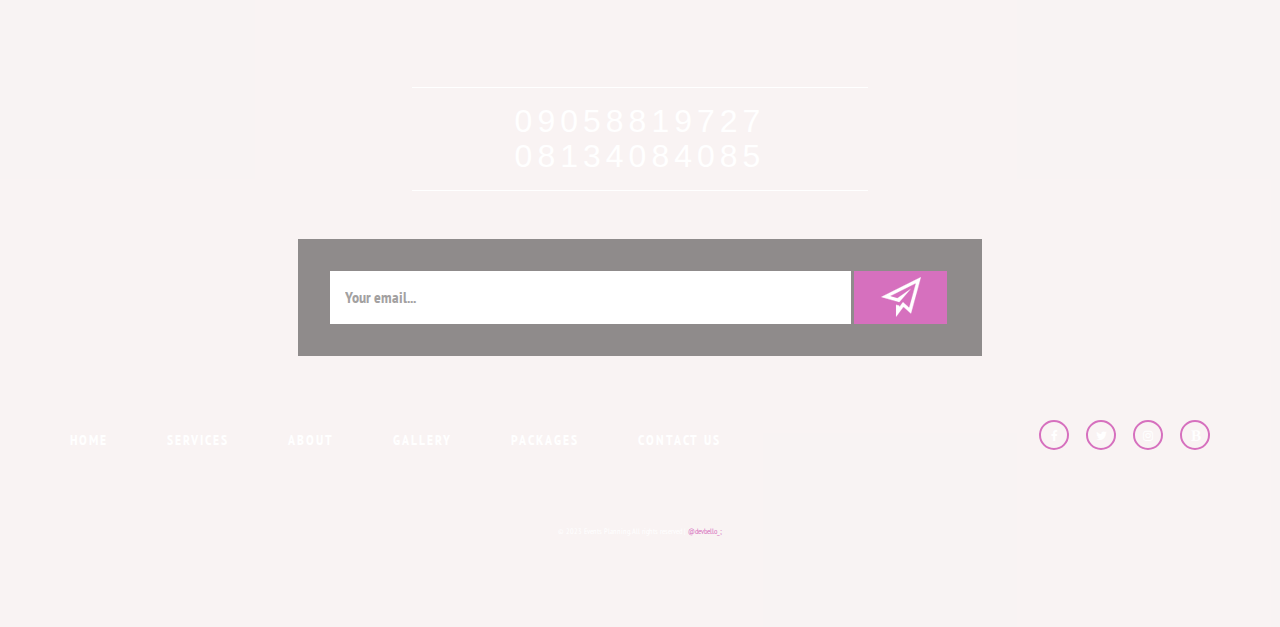
<file: work.html>
<!--
author: W3layouts
author URL: http://w3layouts.com
License: Creative Commons Attribution 3.0 Unported
License URL: http://creativecommons.org/licenses/by/3.0/
-->
<!DOCTYPE html>
<html lang="en">
  <head>
    <title>Events Planning</title>
    <!-- custom-theme -->
    <meta name="viewport" content="width=device-width, initial-scale=1" />
    <meta http-equiv="Content-Type" content="text/html; charset=utf-8" />
    <meta
      name="keywords"
      content="Events Planning Responsive web template, Bootstrap Web Templates, Flat Web Templates, Android Compatible web template,
Smartphone Compatible web template, free webdesigns for Nokia, Samsung, LG, SonyEricsson, Motorola web design"
    />
    <script type="application/x-javascript">
      addEventListener("load", function() { setTimeout(hideURLbar, 0); }, false);
      	function hideURLbar(){ window.scrollTo(0,1); }
    </script>
    <!-- //custom-theme -->
    <link
      href="css/bootstrap.css"
      rel="stylesheet"
      type="text/css"
      media="all"
    />
    <link href="css/style.css" rel="stylesheet" type="text/css" media="all" />
    <link
      rel="stylesheet"
      href="css/chocolat.css"
      type="text/css"
      media="screen"
      charset="utf-8"
    />
    <!-- js -->
    <script type="text/javascript" src="js/jquery-2.1.4.min.js"></script>
    <!-- //js -->
    <!-- font-awesome-icons -->
    <link href="css/font-awesome.css" rel="stylesheet" />
    <!-- //font-awesome-icons -->
    <link
      href="//fonts.googleapis.com/css?family=Great+Vibes"
      rel="stylesheet"
    />
    <link
      href="//fonts.googleapis.com/css?family=Open+Sans:400,300,300italic,400italic,600,600italic,700,700italic,800,800italic"
      rel="stylesheet"
      type="text/css"
    />
  </head>
  <body>
    <!-- banner -->
    <div class="banner1">
      <div class="container">
        <!-- header -->
        <div class="w3_agile_menu">
          <div class="agileits_w3layouts_nav">
            <div id="toggle_m_nav">
              <div id="m_nav_menu" class="m_nav">
                <div class="m_nav_ham w3_agileits_ham" id="m_ham_1"></div>
                <div class="m_nav_ham" id="m_ham_2"></div>
                <div class="m_nav_ham" id="m_ham_3"></div>
              </div>
            </div>
            <div id="m_nav_container" class="m_nav wthree_bg">
              <nav class="menu menu--sebastian">
                <ul id="m_nav_list" class="m_nav menu__list">
                  <li class="m_nav_item" id="m_nav_item_1">
                    <a href="index.html" class="link link--kumya"
                      ><i class="fa fa-home" aria-hidden="true"></i
                      ><span data-letters="Home">Home</span></a
                    >
                  </li>
                  <li class="m_nav_item" id="moble_nav_item_2">
                    <a href="services.html" class="link link--kumya"
                      ><i class="fa fa-cog" aria-hidden="true"></i
                      ><span data-letters="Services">Services</span></a
                    >
                  </li>
                  <li class="m_nav_item" id="moble_nav_item_3">
                    <a href="about.html" class="link link--kumya"
                      ><i class="fa fa-info-circle" aria-hidden="true"></i
                      ><span data-letters="About Us">About Us</span></a
                    >
                  </li>
                  <li class="m_nav_item active" id="moble_nav_item_4">
                    <a href="work.html" class="link link--kumya"
                      ><i class="fa fa-building-o" aria-hidden="true"></i
                      ><span data-letters="Our Work">Gallery</span></a
                    >
                  </li>
                  <li class="m_nav_item" id="moble_nav_item_3">
                    <a href="packages.html" class="link link--kumya"
                      ><i class="fa fa-info-circle" aria-hidden="true"></i
                      ><span data-letters="Price Lists">Our Packages</span></a
                    >
                  </li>
                  <li class="m_nav_item" id="moble_nav_item_6">
                    <a href="contact.html" class="link link--kumya"
                      ><i class="fa fa-envelope-o" aria-hidden="true"></i
                      ><span data-letters="Contact Us">Contact Us</span></a
                    >
                  </li>
                </ul>
              </nav>
            </div>
          </div>
        </div>
        <div class="header">
          <div class="agileits_w3layouts_logo">
            <h1><a href="index.html">Sparkling Event Planners Limited </a></h1>
            <p>RC: 7062652</p>
          </div>
          <div class="agileinfo_social_icons">
            <ul class="agileits_social_list">
              <li>
                <a
                  href="https://facebook.com/sparklingeventplanners.ng"
                  class="w3_agile_facebook"
                  ><i class="fa fa-facebook" aria-hidden="true"></i
                ></a>
              </li>
              <li>
                <a href="https://twitter.com/sparkling_ng" class="agile_twitter"
                  ><i class="fa fa-twitter" aria-hidden="true"></i
                ></a>
              </li>
              <li>
                <a
                  href="https://instagram.com/sparklingeventplanners.ng"
                  class="w3_agile_dribble"
                  ><i class="fa fa-instagram" aria-hidden="true"></i
                ></a>
              </li>
              <li>
                <a
                  href="https://youtube.com/@sparklingeventplanners8263?si=m4VilBWt9buBfOAS"
                  class="w3_agile_youtube"
                  ><i class="fa fa-youtube" aria-hidden="true"></i
                ></a>
              </li>
            </ul>
          </div>
          <div class="clearfix"></div>
        </div>
        <!-- //header -->
      </div>
    </div>
    <!-- //banner -->
    <!-- portfolio -->
    <div class="portfolio">
      <div class="container">
        <h3 class="w3layouts_head">Our <span>Work</span></h3>
        <p class="w3_para">
          Nam libero tempore, cum soluta nobis est eligendi optio cumque nihil
          impedit quo minus id quod maxime placeat facere possimus, omnis
          voluptas assumenda est, omnis dolor repellendus.
        </p>
        <div class="main">
          <div class="view view-seventh">
            <a
              href="images/12.jpg"
              rel="title"
              class="b-link-stripe b-animate-go thickbox"
            >
              <img src="images/12.jpg" />
              <div class="mask">
                <h2>Events</h2>
                <p>
                  Donec efficitur lacus sit amet sollicitudin finibus. Sed
                  tristique nisi augue, sed elementum
                </p>
              </div>
            </a>
          </div>
          <div class="view view-seventh">
            <a
              href="images/5.jpg"
              rel="title"
              class="b-link-stripe b-animate-go thickbox"
            >
              <img src="images/5.jpg" />
              <div class="mask">
                <h2>Events</h2>
                <p>
                  Donec efficitur lacus sit amet sollicitudin finibus. Sed
                  tristique nisi augue, sed elementum
                </p>
              </div>
            </a>
          </div>
          <div class="view view-seventh">
            <a
              href="images/10.jpg"
              rel="title"
              class="b-link-stripe b-animate-go thickbox"
            >
              <img src="images/10.jpg" />
              <div class="mask">
                <h2>Events</h2>
                <p>
                  Donec efficitur lacus sit amet sollicitudin finibus. Sed
                  tristique nisi augue, sed elementum
                </p>
              </div>
            </a>
          </div>
          <div class="view view-seventh">
            <a
              href="images/9.jpg"
              rel="title"
              class="b-link-stripe b-animate-go thickbox"
            >
              <img src="images/9.jpg" />
              <div class="mask">
                <h2>Events</h2>
                <p>
                  Donec efficitur lacus sit amet sollicitudin finibus. Sed
                  tristique nisi augue, sed elementum
                </p>
              </div>
            </a>
          </div>
        </div>
        <div class="main">
          <div class="view view-seventh">
            <a
              href="images/8.jpg"
              rel="title"
              class="b-link-stripe b-animate-go thickbox"
            >
              <img src="images/8.jpg" />
              <div class="mask">
                <h2>Events</h2>
                <p>
                  Donec efficitur lacus sit amet sollicitudin finibus. Sed
                  tristique nisi augue, sed elementum
                </p>
              </div>
            </a>
          </div>
          <div class="view view-seventh">
            <a
              href="images/7.jpg"
              rel="title"
              class="b-link-stripe b-animate-go thickbox"
            >
              <img src="images/7.jpg" />
              <div class="mask">
                <h2>Events</h2>
                <p>
                  Donec efficitur lacus sit amet sollicitudin finibus. Sed
                  tristique nisi augue, sed elementum
                </p>
              </div>
            </a>
          </div>
          <div class="view view-seventh">
            <a
              href="images/6.jpg"
              rel="title"
              class="b-link-stripe b-animate-go thickbox"
            >
              <img src="images/6.jpg" />
              <div class="mask">
                <h2>Events</h2>
                <p>
                  Donec efficitur lacus sit amet sollicitudin finibus. Sed
                  tristique nisi augue, sed elementum
                </p>
              </div>
            </a>
          </div>
          <div class="view view-seventh">
            <a
              href="images/5.jpg"
              rel="title"
              class="b-link-stripe b-animate-go thickbox"
            >
              <img src="images/5.jpg" />
              <div class="mask">
                <h2>Events</h2>
                <p>
                  Donec efficitur lacus sit amet sollicitudin finibus. Sed
                  tristique nisi augue, sed elementum
                </p>
              </div>
            </a>
          </div>
        </div>
        <div class="main">
          <div class="view view-seventh">
            <a
              href="images/4.jpg"
              rel="title"
              class="b-link-stripe b-animate-go thickbox"
            >
              <img src="images/4.jpg" />
              <div class="mask">
                <h2>Events</h2>
                <p>
                  Donec efficitur lacus sit amet sollicitudin finibus. Sed
                  tristique nisi augue, sed elementum
                </p>
              </div>
            </a>
          </div>
          <div class="view view-seventh">
            <a
              href="images/2.jpg"
              rel="title"
              class="b-link-stripe b-animate-go thickbox"
            >
              <img src="images/2.jpg" />
              <div class="mask">
                <h2>Events</h2>
                <p>
                  Donec efficitur lacus sit amet sollicitudin finibus. Sed
                  tristique nisi augue, sed elementum
                </p>
              </div>
            </a>
          </div>
          <div class="view view-seventh">
            <a
              href="images/3.jpg"
              rel="title"
              class="b-link-stripe b-animate-go thickbox"
            >
              <img src="images/3.jpg" />
              <div class="mask">
                <h2>Events</h2>
                <p>
                  Donec efficitur lacus sit amet sollicitudin finibus. Sed
                  tristique nisi augue, sed elementum
                </p>
              </div>
            </a>
          </div>
          <div class="view view-seventh">
            <a
              href="images/1.jpg"
              rel="title"
              class="b-link-stripe b-animate-go thickbox"
            >
              <img src="images/1.jpg" />
              <div class="mask">
                <h2>Events</h2>
                <p>
                  Donec efficitur lacus sit amet sollicitudin finibus. Sed
                  tristique nisi augue, sed elementum
                </p>
              </div>
            </a>
          </div>
        </div>
      </div>
    </div>
    <!-- //portfolio -->
    <!-- pop-up-script -->
    <script src="js/jquery.chocolat.js"></script>
    <script type="text/javascript" charset="utf-8">
      $(function () {
        $(".view-seventh a").Chocolat();
      });
    </script>
    <!-- //pop-up-script -->

    <!-- footer -->
    <div class="footer">
      <div class="container">
        <h2>
          <a href="index.html"
            ><img
              src="images/flyer.png"
              width="400"
              alt="Sparkling events logo"
          /></a>
        </h2>
        <h3>09058819727 08134084085</h3>
        <form action="" method="post">
          <input
            type="email"
            name="email"
            placeholder="Your email..."
            required=""
          />
          <input style="background-color: #d670be" type="submit" value=" " />
        </form>
        <div class="agileits_w3three_nav">
          <div class="agileits_w3three_nav_left">
            <ul>
              <li><a href="index.html">Home</a></li>
              <li><a href="services.html">Services</a></li>
              <li><a href="about.html">About</a></li>
              <li><a class="active" href="work.html">Gallery</a></li>
              <li><a href="packages.html">Packages</a></li>
              <li><a href="contact.html">Contact Us</a></li>
            </ul>
          </div>
          <div class="agileits_w3three_nav_right">
            <ul class="agileits_social_list">
              <li>
                <a
                  href="https://facebook.com/sparklingeventplanners.ng"
                  class="w3_agile_facebook"
                  ><i class="fa fa-facebook" aria-hidden="true"></i
                ></a>
              </li>
              <li>
                <a href="https://twitter.com/sparkling_ng" class="agile_twitter"
                  ><i class="fa fa-twitter" aria-hidden="true"></i
                ></a>
              </li>
              <li>
                <a
                  href="https://instagram.com/sparklingeventplanners.ng"
                  class="w3_agile_dribble"
                  ><i class="fa fa-instagram" aria-hidden="true"></i
                ></a>
              </li>
              <li>
                <a
                  href="http://www.sparklingeventplanners.blogspot.com"
                  class="w3_agile_blogger"
                  ><i class="fa fa-bold" aria-hidden="true"></i
                ></a>
              </li>
            </ul>
          </div>
          <div class="clearfix"></div>
        </div>
      </div>
      <p style="font-size: 8px; border-top: none; border-bottom: none">
        © 2023 Events Planning. All rights reserved |
        <a href="http://devbello.dev">@devbello_;</a>
      </p>
    </div>
    <!-- //footer -->

    <!-- start-smoth-scrolling -->
    <script type="text/javascript" src="js/move-top.js"></script>
    <script type="text/javascript" src="js/easing.js"></script>
    <script type="text/javascript">
      jQuery(document).ready(function ($) {
        $(".scroll").click(function (event) {
          event.preventDefault();
          $("html,body").animate(
            { scrollTop: $(this.hash).offset().top },
            1000
          );
        });
      });
    </script>
    <!-- start-smoth-scrolling -->
    <!-- menu -->
    <script type="text/javascript" src="js/main.js"></script>
    <!-- //menu -->
    <!-- for bootstrap working -->
    <script src="js/bootstrap.js"></script>
    <!-- //for bootstrap working -->
    <!-- here stars scrolling icon -->
    <script type="text/javascript">
      $(document).ready(function () {
        /*
				var defaults = {
				containerID: 'toTop', // fading element id
				containerHoverID: 'toTopHover', // fading element hover id
				scrollSpeed: 1200,
				easingType: 'linear'
				};
			*/

        $().UItoTop({ easingType: "easeOutQuart" });
      });
    </script>
    <!-- //here ends scrolling icon -->
  </body>
</html>
</file>
<file: css/style.css>
/*--
Author: W3layouts
Author URL: http://w3layouts.com
License: Creative Commons Attribution 3.0 Unported
License URL: http://creativecommons.org/licenses/by/3.0/
--*/

@import url("https://fonts.googleapis.com/css2?family=Foldit:wght@200&family=Lato:wght@300&family=Macondo&family=Oswald:wght@300&family=PT+Sans+Narrow&family=Roboto+Condensed:ital@1&family=Urbanist:ital,wght@0,300;0,400;1,100&display=swap");
html,
body {
  font-size: 100%;
  font-family: "PT Sans Narrow", sans-serif;
  background: #f8f3f3e0;
  margin: 0;
}
p,
ul li,
ol li {
  margin: 0;
  font-size: 14px;
}
h1,
h2,
h3 {
  font-family: "Roboto", sans-serif;
}

h4,
h5,
h6 {
  font-family: "Macondo", cursive;
  margin: 0;
}
ul,
label {
  margin: 0;
  padding: 0;
}
body a:hover {
  text-decoration: none;
}
input[type="submit"],
input[type="reset"],
a,
.w3ls_team_grid1_pos ul li,
.agileits_w3layouts_service_grid {
  -webkit-transition: 0.5s ease-in;
  -moz-transition: 0.5s ease-in;
  -ms-transition: 0.5s ease-in;
  -o-transition: 0.5s ease-in;
  transition: 0.5s ease-in;
}
/*-- header --*/
/*-- menu --*/
.m_nav_ham {
  box-sizing: border-box;
  -webkit-transition-duration: 0.3s;
  -moz-transition-duration: 0.3s;
  -ms-transition-duration: 0.3s;
  transition-duration: 0.3s;
}

#m_nav_container {
  width: 100%;
  height: 65px;
  background-color: #d670be;
  position: fixed;
  display: none;
  top: 0px;
  left: 0;
  text-align: center;
}
.wthree_bg {
  -webkit-transform: translate(0, -100%);
  -ms-transform: translate(0, -100%);
  transform: translate(0, -100%);
  -webkit-transition: all 0.5s cubic-bezier(0.175, 0.885, 0.32, 1.275);
  transition: all 0.5s cubic-bezier(0.175, 0.885, 0.32, 1.275);
}
.wthree_bg.container_open {
  -webkit-transform: translate(0, 0);
  -ms-transform: translate(0, 0);
  transform: translate(0, 0);
}

#m_nav_bar {
  width: 80%;
  margin: auto;
}
#m_nav_list {
  list-style: none;
  margin: 1em 0 0;
}
.m_nav_item {
  display: inline-block;
  margin: 0 1em;
}
.m_nav_item a {
  text-decoration: none;
  color: #333;
  text-transform: uppercase;
  font-weight: 600;
  letter-spacing: 2px;
  -webkit-transition-duration: 0.5s;
  padding: 10px 30px;
}

.container_open {
  position: fixed !important;
  display: block;
  height: 120px;
}

#m_nav_menu {
  width: 65px;
  height: 65px;
  position: fixed;
  background: #d670be;
  top: 0;
  right: 0%;
  z-index: 3;
  cursor: pointer;
}

.m_nav_ham {
  width: 20px;
  height: 2px;
  background: #fff;
  margin: 5px auto;
}
.m_nav_ham_1_open {
  -webkit-transform: rotate(45deg);
  -moz-transform: rotate(45deg);
  -ms-transform: rotate(45deg);
  transform: rotate(45deg);
  margin-top: 15px;
}
.m_nav_ham_2_open {
  -webkit-transform: rotate(-45deg);
  -moz-transform: rotate(-45deg);
  -ms-transform: rotate(-45deg);
  transform: rotate(-45deg);
  margin-top: -7px;
}
.m_nav_ham_3_open {
  opacity: 0;
}
.button_open {
  background: #333;
}
.w3_agileits_ham {
  margin-top: 1.5em;
}
.w3_agileits_ham.m_nav_ham_1_open {
  margin-top: 32px !important;
}
.menu__list li a i {
  padding-right: 1em;
}
.link--kumya:hover i,
.menu__list .active a i {
  color: #d670be;
}
ul.dropdown-menu.agile_short_dropdown {
  padding: 0;
  background: none;
  box-shadow: none;
  padding-left: 3em;
  border: none;
}
ul.dropdown-menu.agile_short_dropdown li {
  list-style: block;
}
ul.dropdown-menu.agile_short_dropdown li {
  list-style-type: circle;
  color: #fff;
}
ul.dropdown-menu.agile_short_dropdown li a {
  padding: 0;
}
.link {
  outline: none;
  position: relative;
  display: inline-block;
}
/* Kumya */
.link--kumya {
  overflow: hidden;
  line-height: 1;
}

.link--kumya:hover,
.menu__list .active a {
  color: #fff;
}

.link--kumya::after {
  content: "";
  position: absolute;
  height: 100%;
  width: 100%;
  top: 0;
  right: 0;
  z-index: -1;
  background: #ffffff;
  -webkit-transform: translate3d(101%, 0, 0);
  transform: translate3d(101%, 0, 0);
  -webkit-transition: -webkit-transform 0.5s;
  transition: transform 0.5s;
  -webkit-transition-timing-function: cubic-bezier(0.7, 0, 0.3, 1);
  transition-timing-function: cubic-bezier(0.7, 0, 0.3, 1);
}

.link--kumya:hover::after,
.menu__list .active a::after {
  -webkit-transform: translate3d(0, 0, 0);
  transform: translate3d(0, 0, 0);
}

.link--kumya span {
  display: inline-block;
  position: relative;
}

.link--kumya span::before {
  content: attr(data-letters);
  position: absolute;
  color: #212121;
  left: 2px;
  overflow: hidden;
  white-space: nowrap;
  width: 0%;
  -webkit-transition: width 0.5s;
  transition: width 0.5s;
  -webkit-transition-timing-function: cubic-bezier(0.7, 0, 0.3, 1);
  transition-timing-function: cubic-bezier(0.7, 0, 0.3, 1);
}

.link--kumya:hover span::before,
.menu__list .active a span::before {
  width: 100%;
}

/*-- //menu --*/
.agileits_w3layouts_logo {
  float: left;
}
.agileits_w3layouts_logo h1 a {
  font-size: 30px;
  font-family: "Roboto", sans-serif;
  color: #ffffff;
  text-decoration: none;
  letter-spacing: 4px;
}
.header {
  padding: 1.5em 0 0;
}
.agileinfo_social_icons {
  float: right;
  margin: 0.5em 1em 0 0;
}
.agileits_social_list li {
  display: inline-block;
}
.agileits_social_list li a {
  width: 30px;
  height: 30px;
  color: #ffffff;
  text-align: center;
  display: inline-block;
  font-size: 12px;
  border: 2px solid #d670be;
  border-radius: 25px;
}
.agileits_social_list li a i {
  line-height: 2.4em;
}
.agileits_social_list li a:hover {
  color: #fff;
}
a.w3_agile_facebook:hover {
  background: #3b5998;
  border-color: #3b5998;
}
a.agile_twitter:hover {
  background: #1da1f2;
  border-color: #1da1f2;
}
a.w3_agile_dribble:hover {
  background: #d670be;
  border-color: #ea4c89;
}
a.w3_agile_youtube:hover {
  background: #dd0f20;
  border-color: #dd0f20;
}
a.w3_agile_blogger:hover {
  background: #b85402f6;
  border-color: #b85402f6;
}
/*-- //header --*/
/*-- banner --*/
.banner {
  background: url(../images/banner.jpg) no-repeat 0px 0px;
  background-size: cover;
  -webkit-background-size: cover;
  -moz-background-size: cover;
  -o-background-size: cover;
  -ms-background-size: cover;
  min-height: 750px;
}
.banner1 {
  background: url(../images/banner.jpg) no-repeat 0px 0px;
  background-size: cover;
  -webkit-background-size: cover;
  -moz-background-size: cover;
  -o-background-size: cover;
  -ms-background-size: cover;
  min-height: 300px;
}
.w3ls_banner_info {
  margin: 16em 0 0;
  text-align: center;
}
.w3ls_banner_info h3 {
  font-size: 50px;
  color: #ffffff;
  text-transform: capitalize;
  line-height: 1.5em;
  letter-spacing: 4px;
}
.w3ls_banner_info p {
  font-size: 15px;
  color: #fff;
  line-height: 28px;
  margin: 20px auto 0;
  width: 66%;
  text-align: center;
}
/*-- //banner --*/
/*-- banner-bottom --*/
.banner-bottom,
.stats,
.testimonials {
  padding: 5em 0;
}
.w3l_lotus {
  text-align: center;
  font-size: 1.5em;
  color: #212121;
  padding: 0.5em;
  background: #fddd22;
  width: 13%;
  margin: 0 auto 2em;
  letter-spacing: 2px;
  text-transform: capitalize;
}
.w3layouts_head {
  text-transform: capitalize;
  font-size: 2.5em;
  color: #212121;
  text-align: center;
  font-weight: 600;
  letter-spacing: 4px;
}
.w3layouts_head span {
  color: #d670be;
}
.w3_para {
  color: #999;
  line-height: 2em;
  text-align: center;
  width: 65%;
  margin: 15px auto 0;
}
.agile-ser span {
  color: #fff;
}
.agile-ser p {
  color: #fff;
}
.agile-ser-tp {
  margin: 4em 0 0;
}
.w3-lft h4 {
  font-size: 2em;
  font-weight: 600;
  color: #050505;
  margin: 20px 0 0;
  letter-spacing: 4px;
}
.w3-lft p {
  margin: 20px 0 0;
  line-height: 28px;
}
.w3ls_banner_bottom_grids {
  margin: 5em 0 0;
}
.agileits_banner_bottom_grid_left {
  text-align: center;
}
.agileinfo_banner_bottom_grid_l_grid,
.w3_agileits_counter_grid {
  width: 100px;
  height: 100px;
  border-radius: 10px;
  box-shadow: 0 1rem 2rem rgba(0, 0, 0, 0.5);
  background: #d670be;
  transform: rotate(-45deg);
  -webkit-transform: rotate(-45deg);
  -moz-transform: rotate(-45deg);
  -o-transform: rotate(-45deg);
  -ms-transform: rotate(-45deg);
  margin: 0 auto;
  overflow: hidden;
  -webkit-transition: all 0.3s ease 0s;
  -moz-transition: all 0.3s ease 0s;
  -ms-transition: all 0.3s ease 0s;
  -o-transition: all 0.3s ease 0s;
  transition: all 0.3s ease 0s;
}
.agileinfo_banner_bottom_grid_l_grid i,
.w3_agileits_counter_grid i {
  color: #ffffff;
  font-size: 2em;
  line-height: 3.2em;
  transform: rotate(45deg);
  -webkit-transform: rotate(45deg);
  -moz-transform: rotate(45deg);
  -o-transform: rotate(45deg);
  -ms-transform: rotate(45deg);
}

.cont {
  padding: 2rem;
  border: 1px solid #ea4c89;
  transition: var(--transition);
  position: relative;
  overflow: hidden;
  height: 35rem;
  box-shadow: 0 0 2rem rgba(0, 0, 0, 1);
}

.agileits_banner_bottom_grid_left h4 {
  margin: 2em 0 1em;
  color: rgba(0, 0, 0, 0.8);
  text-transform: capitalize;
  font-size: 2em;
  font-weight: 600;
  letter-spacing: 4px;
}
.agileits_banner_bottom_grid_left p {
  color: #999;
  line-height: 2em;
}
.agileits_banner_bottom_grid_left:hover .agileinfo_banner_bottom_grid_l_grid {
  -webkit-transform: rotate(-90deg);
  -moz-transform: rotate(-90deg);
  -ms-transform: rotate(-90deg);
  -o-transform: rotate(-90deg);
  transform: rotate(-90deg);
}
.agileits_banner_bottom_grid_left:hover .agileinfo_banner_bottom_grid_l_grid i {
  -webkit-transform: rotate(90deg);
  -moz-transform: rotate(90deg);
  -ms-transform: rotate(90deg);
  -o-transform: rotate(90deg);
  transform: rotate(90deg);
}
/*-- //banner-bottom --*/
.agile-ser {
  padding: 5em 0;
  background: #d670be;
  box-shadow: 0 1rem 2rem rgba(0, 0, 0, 0.4);
}
.w3agile_special_deals_grid_left_grid {
  position: relative;
  overflow: hidden;
}
.w3agile_special_deals_grid_left_grid img {
  -moz-transition: all 1s;
  -o-transition: all 1s;
  -webkit-transition: all 1s;
  transition: all 1s;
  width: 100%;
}
.w3agile_special_deals_grid_left_grid:hover img {
  -moz-transform: scale3d(1.1, 1.1, 1);
  -o-transform: scale3d(1.1, 1.1, 1);
  -ms-transform: scale3d(1.1, 1.1, 1);
  -webkit-transform: scale3d(1.1, 1.1, 1);
  transform: scale3d(1.1, 1.1, 1);
}
/*-- quicklinks --*/
.quicklinks-agile-info {
  padding: 5em 0;
}
.quicklinks-agile-info-top {
  margin: 4em 0 0;
  background: #d670be;
  padding: 2em;
  box-shadow: 0 1rem 2rem rgba(0, 0, 0, 0.3);
}
.quicklinks-agile-info h4 {
  font-size: 2em;
  font-weight: 600;
  color: #050505;
  margin: 0 0 20px;
  letter-spacing: 4px;
}
.quicklinks-agile-info li {
  display: block;
  line-height: 36px;
}
.quicklinks-agile-info li a {
  display: inline-block;
  color: #fff;
  text-decoration: none;
  font-size: 18px;
}
.quicklinks-agile-info li a:hover {
  color: #000000;
}
.agile-info-top-right i {
  padding-right: 18px;
  color: #fc829c;
}
/*-- //quicklinks --*/
/*-- footer --*/
.footer {
  background: url(../images/footer.jpg) no-repeat 0px 0px;
  background-size: cover;
  -webkit-background-size: cover;
  -moz-background-size: cover;
  -o-background-size: cover;
  -ms-background-size: cover;
  background-attachment: fixed;
  padding: 5em 0;
}
.footer h2 {
  text-align: center;
}
.footer h2 a {
  text-decoration: none;
  padding: 0 0 0 1.2em;
  font-weight: 600;
  font-size: 1.5em;
  letter-spacing: 10px;
  color: #fff;
  display: block;
  text-align: center;
}
.footer h3 {
  text-align: center;
  font-size: 2em;
  color: #fff;
  margin: 1.5em auto;
  letter-spacing: 5px;
  width: 40%;
  border-top: 1px solid;
  border-bottom: 1px solid;
  padding: 0.5em 0;
}
.footer form {
  width: 60%;
  margin: 0 auto;
  padding: 2em;
  background: rgba(7, 7, 7, 0.44);
}
.footer input[type="email"] {
  outline: none;
  padding: 15px;
  font-size: 1em;
  color: #999;
  width: 84.1%;
  background: #fff;
  border: none;
  font-weight: 600;
}
.footer input[type="submit"] {
  outline: none;
  width: 15%;
  background: url(../images/9.png) no-repeat center center #cf2d50;
  text-transform: uppercase;
  border: none;
  padding: 15px 0;
}
.footer input[type="submit"]:hover {
  background-color: #212121;
}
.agileits_w3three_nav_left {
  float: left;
  margin-top: 0.5em;
}
.agileits_w3three_nav_left ul li {
  display: inline-block;
  margin-right: 4em;
}
.agileits_w3three_nav_left ul li a {
  color: #fff;
  text-decoration: none;
  font-weight: 600;
  letter-spacing: 2px;
  text-transform: uppercase;
}
.agileits_w3three_nav {
  margin: 4em 0;
}
.agileits_w3three_nav_left ul li.active a,
.agileits_w3three_nav_left ul li a:hover,
.footer p a:hover {
  color: #d670be;
}
.agileits_w3three_nav_right {
  float: right;
}
.agileits_w3three_nav_right ul li {
  display: inline-block;
  margin-left: 1em;
}
.footer p {
  padding: 1em 0;
  text-align: center;
  border-top: 1px solid #fff;
  border-bottom: 1px solid #fff;
  color: #fff;
  line-height: 2em;
}
.footer p a {
  text-decoration: none;
  color: #d670be;
}
/*-- //footer --*/
/*-- to-top --*/
#toTop {
  display: none;
  text-decoration: none;
  position: fixed;
  bottom: 20px;
  right: 2%;
  overflow: hidden;
  z-index: 999;
  width: 32px;
  height: 32px;
  border: none;
  text-indent: 100%;
  background: url(../images/arrow.png) no-repeat 0px 0px;
}
#toTopHover {
  width: 32px;
  height: 32px;
  display: block;
  overflow: hidden;
  float: right;
  opacity: 0;
  -moz-opacity: 0;
  filter: alpha(opacity=0);
}
/*-- //to-top --*/
/*-- portfolio --*/

.view {
  width: 275px;
  height: 200px;
  margin: 5px;
  float: left;
  border: 5px solid #f1f0f0;
  overflow: hidden;
  position: relative;
  text-align: center;
  -webkit-box-shadow: 1px 1px 2px #e6e6e6;
  -moz-box-shadow: 1px 1px 2px #e6e6e6;
  box-shadow: 1px 1px 2px #e6e6e6;
  cursor: default;
  background: #fff;
}
.view .mask,
.view .content {
  width: 275px;
  height: 200px;
  position: absolute;
  overflow: hidden;
  top: 0;
  left: 0;
}
.view img {
  display: block;
  position: relative;
}
.view h2 {
  text-transform: capitalize;
  color: #d670be;
  text-align: center;
  position: relative;
  font-size: 32px;
  padding: 10px;
  font-weight: 600;
  letter-spacing: 6px;
  background: #fff;
  margin: 20px 0 0 0;
}
.view p {
  font-style: normal;
  font-size: 14px;
  position: relative;
  color: #fff;
  padding: 15px 10px 15px;
  text-align: center;
}
.view a.info {
  display: inline-block;
  text-decoration: none;
  padding: 7px 14px;
  background: #000;
  color: #fff;
  text-transform: uppercase;
  -webkit-box-shadow: 0 0 1px #000;
  -moz-box-shadow: 0 0 1px #000;
  box-shadow: 0 0 1px #000;
}
.viewa.info:hover {
  -webkit-box-shadow: 0 0 5px #000;
  -moz-box-shadow: 0 0 5px #000;
  box-shadow: 0 0 5px #000;
}
.view-seventh img {
  -webkit-transition: all 0.5s ease-out;
  -moz-transition: all 0.5s ease-out;
  -o-transition: all 0.5s ease-out;
  -ms-transition: all 0.5s ease-out;
  transition: all 0.5s ease-out;
  -ms-filter: "progid: DXImageTransform.Microsoft.Alpha(Opacity=100)";
  filter: alpha(opacity=100);
  opacity: 1;
}
.view-seventh .mask {
  background-color: rgb(207, 45, 80);
  -webkit-transform: rotate(0deg) scale(1);
  -moz-transform: rotate(0deg) scale(1);
  -o-transform: rotate(0deg) scale(1);
  -ms-transform: rotate(0deg) scale(1);
  transform: rotate(0deg) scale(1);
  -ms-filter: "progid: DXImageTransform.Microsoft.Alpha(Opacity=0)";
  filter: alpha(opacity=0);
  opacity: 0;
  -webkit-transition: all 0.3s ease-out;
  -moz-transition: all 0.3s ease-out;
  -o-transition: all 0.3s ease-out;
  -ms-transition: all 0.3s ease-out;
  transition: all 0.3s ease-out;
}
.view-seventh h2 {
  -webkit-transform: translateY(-200px);
  -moz-transform: translateY(-200px);
  -o-transform: translateY(-200px);
  -ms-transform: translateY(-200px);
  transform: translateY(-200px);
  -webkit-transition: all 0.2s ease-in-out;
  -moz-transition: all 0.2s ease-in-out;
  -o-transition: all 0.2s ease-in-out;
  -ms-transition: all 0.2s ease-in-out;
  transition: all 0.2s ease-in-out;
}
.view-seventh p {
  -webkit-transform: translateY(-200px);
  -moz-transform: translateY(-200px);
  -o-transform: translateY(-200px);
  -ms-transform: translateY(-200px);
  transform: translateY(-200px);
  -webkit-transition: all 0.2s ease-in-out;
  -moz-transition: all 0.2s ease-in-out;
  -o-transition: all 0.2s ease-in-out;
  -ms-transition: all 0.2s ease-in-out;
  transition: all 0.2s ease-in-out;
}
.view-seventh a.info {
  -webkit-transform: translateY(-200px);
  -moz-transform: translateY(-200px);
  -o-transform: translateY(-200px);
  -ms-transform: translateY(-200px);
  transform: translateY(-200px);
  -webkit-transition: all 0.2s ease-in-out;
  -moz-transition: all 0.2s ease-in-out;
  -o-transition: all 0.2s ease-in-out;
  -ms-transition: all 0.2s ease-in-out;
  transition: all 0.2s ease-in-out;
}
.view-seventh:hover img {
  -webkit-transform: rotate(720deg) scale(0);
  -moz-transform: rotate(720deg) scale(0);
  -o-transform: rotate(720deg) scale(0);
  -ms-transform: rotate(720deg) scale(0);
  transform: rotate(720deg) scale(0);
  -ms-filter: "progid: DXImageTransform.Microsoft.Alpha(Opacity=0)";
  filter: alpha(opacity=0);
  opacity: 0;
}
.view-seventh:hover .mask {
  -ms-filter: "progid: DXImageTransform.Microsoft.Alpha(Opacity=100)";
  filter: alpha(opacity=100);
  opacity: 1;
  -webkit-transform: translateY(0px) rotate(0deg);
  -moz-transform: translateY(0px) rotate(0deg);
  -o-transform: translateY(0px) rotate(0deg);
  -ms-transform: translateY(0px) rotate(0deg);
  transform: translateY(0px) rotate(0deg);
  -webkit-transition-delay: 0.4s;
  -moz-transition-delay: 0.4s;
  -o-transition-delay: 0.4s;
  -ms-transition-delay: 0.4s;
  transition-delay: 0.4s;
}
.view-seventh:hover h2 {
  -webkit-transform: translateY(0px);
  -moz-transform: translateY(0px);
  -o-transform: translateY(0px);
  -ms-transform: translateY(0px);
  transform: translateY(0px);
  -webkit-transition-delay: 0.7s;
  -moz-transition-delay: 0.7s;
  -o-transition-delay: 0.7s;
  -ms-transition-delay: 0.7s;
  transition-delay: 0.7s;
}
.view-seventh:hover p {
  -webkit-transform: translateY(0px);
  -moz-transform: translateY(0px);
  -o-transform: translateY(0px);
  -ms-transform: translateY(0px);
  transform: translateY(0px);
  -webkit-transition-delay: 0.6s;
  -moz-transition-delay: 0.6s;
  -o-transition-delay: 0.6s;
  -ms-transition-delay: 0.6s;
  transition-delay: 0.6s;
}
.view-seventh:hover a.info {
  -webkit-transform: translateY(0px);
  -moz-transform: translateY(0px);
  -o-transform: translateY(0px);
  -ms-transform: translateY(0px);
  transform: translateY(0px);
  -webkit-transition-delay: 0.5s;
  -moz-transition-delay: 0.5s;
  -o-transition-delay: 0.5s;
  -ms-transition-delay: 0.5s;
  transition-delay: 0.5s;
}
.main:nth-child(3) {
  margin: 3em 0 0;
}
.portfolio {
  padding: 5em 0;
}
/*-- //portfolio --*/
/*--contact start here--*/
.contact {
  padding: 5em 0;
}
.contact-main.w3agile {
  margin: 4em 0 0;
}
.contact-bottom input[type="text"],
.contact-bottom input[type="email"] {
  display: inline-block;
  background: none;
  border: 1px solid #a3a1a1;
  width: 100%;
  outline: none;
  font-size: 0.95em;
  color: #747577;
  font-weight: 400;
  border-radius: 2px;
  padding: 10px 15px;
  margin: 1em 0em;
  font-family: "Play", sans-serif;
}
.contact-bottom textarea {
  background: none;
  border: 1px solid #a3a1a1;
  width: 100%;
  display: block;
  height: 14em;
  outline: none;
  font-size: 0.95em;
  color: #a3a1a1;
  font-weight: 400;
  resize: none;
  border-radius: 3px;
  padding: 10px 15px 10px 15px;
  margin: 1em 0em;
  font-family: "Play", sans-serif;
}
.contact-bottom input[type="submit"] {
  font-size: 1em;
  color: #ffffff;
  padding: 0.8em 1em 0.8em 1em;
  border: none;
  margin: 1em auto 0em;
  outline: none;
  background: #d670be;
  width: 27%;
  text-transform: uppercase;
  letter-spacing: 1px;
  font-family: "Play", sans-serif;
}
.contact-bottom input[type="submit"]:hover {
  background: #212121;
  transition: 0.5s all;
  -webkit-transition: 0.5s all;
  -moz-transition: 0.5s all;
  -o-transition: 0.5s all;
}
.map iframe {
  width: 100%;
  height: 373px;
  border: none;
}
::-webkit-input-placeholder {
  color: #a3a1a1 !important;
}
.footre-main {
  margin: 0 0 5em;
}
.ag-ft-bottom {
  margin: 4em 0 0;
}
.ftr-grid h4 {
  font-size: 1.7em;
  color: #d670be;
  margin-bottom: 0.4em;
  font-weight: 600;
  letter-spacing: 4px;
}
.ftr-grid p {
  font-size: 1em;
  color: #777;
  line-height: 1.8em;
}
.ftr-grid p a {
  color: #777;
}
.ftr-grid p a:hover {
  color: #d670be;
}
span.ftr-address-icons {
  float: left;
  width: 20%;
}
span.ftr-address-icons i {
  font-size: 40px;
}
.ftr-text {
  float: right;
  width: 80%;
}
/*--//contact end here--*/
/*-- services --*/
.offer h3 {
  color: #fff;
}
.agileits_services_grid h3 {
  font-size: 1.7em;
  color: #d670be;
  text-transform: capitalize;
  letter-spacing: 4px;
  font-weight: 600;
}
.agileits_services_grid h3 span {
  color: #d670be;
}
.agileits_services_grid p {
  color: #999;
  line-height: 2em;
  margin: 1em 0 2em;
}
.w3layouts_more {
  margin: 2em 0 0;
  text-align: center;
}
.w3layouts_more a {
  display: block;
  font-size: 1em;
  color: #212121;
  text-transform: uppercase;
  padding: 10px 0;
  border: 2px solid #212121;
  font-weight: 600;
  letter-spacing: 2px;
  text-decoration: none;
}
.w3layouts_more a i {
  padding-left: 1em;
  color: #d670be;
}
.w3layouts_more a:hover {
  background: #cf2d50;
  border: 2px solid #cf2d50;
  color: #fff;
}
.w3layouts_more a:hover i {
  padding-left: 1.5em;
  color: #212121;
}
.w3_agile_services_grid1 {
  overflow: hidden;
  position: relative;
}
.w3_agile_services_grid1 img {
  -webkit-transition: all 0.25s ease-in-out;
  -moz-transition: all 0.25s ease-in-out;
  -o-transition: all 0.25s ease-in-out;
  -ms-transition: all 0.25s ease-in-out;
  transition: all 0.25s ease-in-out;
  z-index: 4;
}
.agileits_services_grid:hover img {
  opacity: 1;
  transform: scale(1.15, 1.15);
  -webkit-transform: scale(1.15, 1.15);
  -moz-transform: scale(1.15, 1.15);
  -ms-transform: scale(1.15, 1.15);
  -o-transform: scale(1.15, 1.15);
}
.w3_agile_services_grid1 .w3_blur {
  background-color: rgba(0, 0, 0, 0.45);
  height: 100%;
  width: 100%;
  z-index: 5;
  position: absolute;
  opacity: 0;
  top: 0;
}
.agileits_services_grid:hover .w3_blur {
  opacity: 1;
}
/*-- //services --*/
/*-- offer --*/
.offer {
  background: url(../images/footer.jpg) no-repeat 0px 0px;
  background-size: cover;
  -webkit-background-size: cover;
  -moz-background-size: cover;
  -o-background-size: cover;
  -ms-background-size: cover;
  background-attachment: fixed;
  padding: 5em 0;
}
.offer p {
  color: #fff;
}
.wthree_head1 {
  color: #fff;
}
.agileinfo_para1 {
  color: #d670be;
}
.agile_offer_grid_pos {
  position: absolute;
  top: 0%;
  left: 5%;
}
.agile_offer_grid_pos p {
  font-size: 7em;
  color: rgba(255, 255, 255, 0.31);
  font-weight: bold;
}
.agile_offer_grid h4 {
  font-size: 1.5em;
  color: #d670be;
  font-weight: 600;
  text-transform: capitalize;
  letter-spacing: 4px;
}
.agile_offer_grid p.w3_agileits_service_para {
  margin: 2em 0 0;
  color: #fff;
  line-height: 2em;
}
.agileits_w3layouts_offer_grid {
  position: relative;
}
/*-- //offer --*/
/*-- bootstrap-pop-up --*/
.modal-header {
  font-size: 2em;
  color: #fff;
  text-align: center;
  text-transform: capitalize;
  letter-spacing: 4px;
  background: #d670be;
  font-family: "Great Vibes", cursive;
}
.close {
  opacity: 1;
}
.modal-body p {
  color: #999;
  text-align: left;
  padding: 2em 2em 1em;
  margin: 0 !important;
  line-height: 2em;
}
.modal-body p i {
  display: block;
  margin: 1em 0;
  color: #212121;
}
.modal-body {
  padding: 0;
}
.modal-content {
  border-radius: 0;
}
button.close {
  font-size: 1.5em;
  color: #d670be;
  outline: none;
  font-family: "Open Sans", sans-serif;
}
/*-- //bootstrap-pop-up --*/
/*-- offer-bottom --*/
.w3l_services_footer_top_right_main:nth-child(2) {
  margin: 3em 0;
}
.w3l_services_footer_top_left img {
  margin: 0 auto;
}
.w3l_services_footer_top_right_main_l {
  float: left;
}
.w3l_services_footer_top_right_main_l h3 {
  font-size: 1.3em;
  color: #d670be;
  font-weight: 600;
  letter-spacing: 4px;
  padding-right: 1em;
  border-right: 1px solid #212121;
  margin: 1.8em 0 0;
}
.w3l_services_footer_top_right_main_l1 {
  float: left;
  margin: 0 3em;
}
.w3ls_service_icon {
  width: 70px;
  height: 70px;
  border: 2px solid #212121;
  border-radius: 40px;
  text-align: center;
}
.w3ls_service_icon i {
  font-size: 2em;
  color: #212121;
  padding-top: 0.5em;
}
.w3l_services_footer_top_right_main_r {
  float: right;
  width: 50%;
}
.w3l_services_footer_top_right_main_r a {
  font-size: 1em;
  color: #212121;
  text-decoration: none;
  text-transform: uppercase;
  letter-spacing: 3px;
  font-weight: 600;
}
.w3l_services_footer_top_right_main_r a:hover {
  color: #d670be;
}
.w3l_services_footer_top_right_main_r p {
  margin: 1em 0 0;
  color: #999;
  line-height: 2em;
}
.agileits_portfolio_sub_grid {
  background: #0accff;
}
.w3_agile_portfolio_grid1 {
  margin-top: 2em;
  overflow: hidden;
}
.agileits_portfolio_sub_grid .w3layouts_port_head {
  content: "";
  z-index: 1;
  position: absolute;
  left: 49%;
  top: 50%;
  -webkit-transform: translateX(-50%) translateY(-50%);
  -moz-transform: translateX(-50%) translateY(-50%);
  transform: translateX(-50%) translateY(-50%);
  opacity: 0;
  filter: alpha(opacity=0);
  margin-top: 100px;
  -webkit-transition: all ease 0.3s;
  -moz-transition: all ease 0.3s;
  -ms-transition: all ease 0.3s;
  -o-transition: all ease 0.3s;
  transition: all ease 0.3s;
}
.w3_agile_portfolio_grid1:hover .agileits_w3layouts_team_grid img {
  opacity: 0.8;
}
.w3_agile_portfolio_grid1:hover
  .agileits_w3layouts_team_grid
  .w3layouts_port_head {
  opacity: 1;
  filter: alpha(opacity=100);
  margin-top: 0;
}
.w3layouts_port_head h3 {
  font-size: 1em;
  letter-spacing: 5px;
  color: #fff;
  text-transform: uppercase;
  padding: 0.5em 1em;
  background: #d670be;
}
/*-- //offer-bottom --*/
.w3layouts_news_grid {
  overflow: hidden;
  position: relative;
}
.w3layouts_news_grid_pos {
  opacity: 0;
  position: absolute;
  top: 0;
  left: 0;
  bottom: 0;
  background-color: rgba(0, 0, 0, 0.4);
  right: 0;
  -webkit-transition: all 400ms ease;
  -moz-transition: all 400ms ease;
  transition: all 400ms ease;
}
.w3layouts_news_grid_pos {
  -webkit-transform: scale3d(0, 0, 1);
  -moz-transform: scale3d(0, 0, 1);
  -ms-transform: scale3d(0, 0, 1);
  transform: scale3d(0, 0, 1);
}
.w3ls_news_grid:hover .w3layouts_news_grid .w3layouts_news_grid_pos,
.w3_agileits_team_grid:hover .w3layouts_news_grid .w3layouts_news_grid_pos,
.w3layouts_gallery_grid:hover .w3layouts_news_grid .w3layouts_news_grid_pos {
  opacity: 1;
  -webkit-transform: scale3d(1, 1, 1);
  -moz-transform: scale3d(1, 1, 1);
  -ms-transform: scale3d(1, 1, 1);
  transform: scale3d(1, 1, 1);
}
.w3ls_news_grid:hover .wthree_text,
.w3_agileits_team_grid:hover .wthree_text,
.w3layouts_gallery_grid:hover .wthree_text {
  opacity: 1;
  -webkit-transform: translateY(0) scale3d(1, 1, 1);
  -moz-transform: translateY(0) scale3d(1, 1, 1);
  -ms-transform: translateY(0) scale3d(1, 1, 1);
  transform: translateY(0) scale3d(1, 1, 1);
  -webkit-transition: transform 400ms ease 380ms;
  -moz-transition: transform 400ms ease 380ms;
  transition: transform 400ms ease 380ms;
}
.wthree_text {
  text-align: center;
  padding: 6em 0 0;
  opacity: 0;
  -webkit-transform: translateY(0) scale3d(0, 0, 1);
  -moz-transform: translateY(0) scale3d(0, 0, 1);
  -ms-transform: translateY(0) scale3d(0, 0, 1);
  transform: translateY(0) scale3d(0, 0, 1);
  -webkit-transition: transform 400ms ease 280ms;
  -moz-transition: transform 400ms ease 280ms;
  transition: transform 400ms ease 280ms;
}
/*-- about --*/
/*-- Skills bar effects --*/
.w3_agile_about_grid_left p {
  font-size: 14px;
  color: #777;
  line-height: 2em;
  margin: 20px 0 0;
}
.w3_agile_about_grid_left i {
  font-style: italic;
  margin-bottom: 0.8em;
  display: block;
  color: #000;
  font-size: 14px;
}
.w3ls_news_grids {
  margin: 4em 0 0;
}
.skillbar {
  position: relative;
  display: inline-block;
  margin: 15px 0;
  width: 100%;
  background: #eee;
  height: 35px;
  border-radius: 3px;
  width: 100%;
}
.w3ls_news_grids h3 {
  font-size: 1.7em;
  color: #d670be;
  letter-spacing: 4px;
  font-weight: 600;
}
.welcome {
  padding: 5em 0;
}
.skillbar-title {
  position: absolute;
  top: 0;
  left: 0;
  width: 110px;
  font-weight: bold;
  font-size: 13px;
  color: #ffffff;
  background: #6adcfa;
  border-top-left-radius: 3px;
  border-bottom-left-radius: 3px;
  background: rgba(0, 0, 0, 0.1);
  padding: 0 20px;
  height: 35px;
  line-height: 35px;
}

.skillbar-bar {
  height: 35px;
  width: 0px;
  background: #a0d034;
  border-radius: 3px;
  display: inline-block;
}

.skill-bar-percent {
  position: absolute;
  right: -6%;
  top: 0;
  font-size: 13px;
  height: 35px;
  line-height: 35px;
  color: #212121;
}
/*-- //about --*/
/*-- about-bottom --*/
.about-bottom {
  background: url(../images/footer.jpg) no-repeat 0px 0px;
  background-size: cover;
  -webkit-background-size: cover;
  -moz-background-size: cover;
  -o-background-size: cover;
  -ms-background-size: cover;
  background-attachment: fixed;
  text-align: center;
  padding: 5em 0;
}
.about-bottom h3 {
  font-size: 2.2em;
  color: #fff;
  line-height: 1.5em;
  text-transform: capitalize;
  width: 80%;
  letter-spacing: 4px;
  margin: 0 auto 2em;
}
.about-bottom h3 span {
  color: #d670be;
}
.agileits_w3layouts_learn_more a {
  padding: 10px 40px;
  text-decoration: none;
  color: #d670be;
  border: 2px solid #fff;
  font-size: 1em;
}
.agileits_w3layouts_learn_more a:focus {
  outline: none;
}
.agileits_w3layouts_learn_more a:hover {
  color: #fff;
  background: #cf2d50;
}
.w3_agileits_team_grid h4 {
  font-size: 1.3em;
  color: #212121;
  font-weight: 600;
  letter-spacing: 4px;
  margin: 1.5em 0 0.5em;
}
.w3_agileits_team_grid p {
  color: #d670be;
  font-weight: 600;
}
.w3_agileits_team_grid {
  text-align: center;
}
.w3_agileits_team_grid ul li {
  margin: 0 1em;
}
.agileinfo_about_text {
  padding-top: 9em !important;
}
.w3_agileits_team_grid img {
  border: 3px solid #aeb09f;
}
/*-- //about-bottom --*/
/*-- start-responsive-design --*/
@media (max-width: 1440px) {
}
@media (max-width: 1366px) {
}
@media (max-width: 1280px) {
}
@media (max-width: 1080px) {
  .m_nav_item a {
    padding: 10px 15px;
  }
  .agileinfo_social_icons {
    margin: 0.5em 3em 0 0;
  }
  .w3ls_banner_info {
    margin: 12em 0 0;
  }
  .banner {
    min-height: 620px;
  }
  .w3-lft h4 {
    font-size: 1.7em;
  }
  .quicklinks-agile-info li {
    line-height: 27px;
  }
  .quicklinks-agile-info li a {
    font-size: 15px;
  }
  .w3l_services_footer_top_right_main_r {
    width: 49%;
  }
  .w3l_services_footer_top_right_main_l1 {
    margin: 0 1em;
  }
  .agileinfo_about_text {
    padding-top: 8em !important;
  }
  .view {
    width: 303px;
  }
  .view .mask,
  .view .content {
    width: 295px;
  }
}
@media (max-width: 1024px) {
  .m_nav_item {
    margin: 0 0.5em;
  }
}
@media (max-width: 991px) {
  .w3ls_banner_info h3 {
    font-size: 40px;
  }
  .w3ls_banner_info p {
    width: 100%;
  }
  .w3ls_banner_info {
    margin: 10em 0 0;
  }
  .banner {
    min-height: 530px;
  }
  .agileits_banner_bottom_grid_left {
    margin-top: 4em;
  }
  .w3_para {
    width: 100%;
  }
  .w3-lft {
    margin-top: 2em;
  }
  .agile-info-top-right {
    margin-top: 2em;
  }
  .ece {
    margin-bottom: 2em;
  }
  .footer h3 {
    width: 67%;
  }
  .footer form {
    width: 80%;
  }
  .agileits_w3three_nav_left ul li {
    margin-right: 1em;
  }
  .agileits_w3three_nav_left {
    margin-top: 0.2em;
  }
  .banner1 {
    min-height: 250px;
  }
  .agileits_services_grid {
    float: left;
    width: 33.33%;
  }
  .agileits_services_grid h3 {
    font-size: 1.5em;
    letter-spacing: 3px;
  }
  .agile_offer_grid {
    float: left;
    width: 50%;
    margin-top: 2em;
  }
  .w3ls_banner_bottom_grids {
    margin: 3em 0 0;
  }
  .w3l_services_footer_top_right {
    margin-top: 3em;
  }
  .w3l_services_footer_top_right_main_l1 {
    margin: 0 2em;
  }
  .w3_agileits_team_grid {
    float: left;
    width: 50%;
    margin-top: 2em;
  }
  .w3ls_news_grids {
    margin: 2em 0 0;
  }
  .agileinfo_about_text {
    padding-top: 14em !important;
  }
  .view {
    width: 349px;
  }
  .view .mask,
  .view .content {
    width: 339px;
  }
  .map iframe {
    margin-top: 3em;
  }
  .ftr-grid {
    margin-top: 2em;
  }
}
@media (max-width: 900px) {
}
@media (max-width: 800px) {
  .m_nav_item {
    display: block;
    margin: 1em 0;
  }
  #m_nav_container {
    height: auto;
  }
}
@media (max-width: 768px) {
  .w3ls_banner_info {
    margin: 9em 0 0;
  }
  .agileinfo_social_icons {
    margin: 0.5em 4em 0 0;
  }
  .banner {
    min-height: 500px;
  }
  .banner-bottom {
    padding: 3em 0;
  }
  .w3ls_banner_bottom_grids {
    margin: 3em 0 0;
  }
  .agile-ser {
    padding: 3em 0;
  }
  .agile-ser-tp {
    margin: 3em 0 0;
  }
  .quicklinks-agile-info {
    padding: 3em 0;
  }
  .quicklinks-agile-info-top {
    margin: 3em 0 0;
  }
  .footer {
    padding: 3em 0;
  }
  .footer h3 {
    margin: 1em auto;
  }
  .agileits_w3three_nav {
    margin: 3em 0;
  }
  .offer {
    padding: 3em 0;
  }
  .w3ls_banner_bottom_grids {
    margin: 2em 0 0;
  }
  .welcome {
    padding: 3em 0;
  }
  .skill-bar-percent {
    right: 0%;
    top: 0;
  }
  .about-bottom h3 {
    font-size: 1.7em;
  }
  .about-bottom {
    padding: 3em 0;
  }
  .agileinfo_about_text {
    padding-top: 13em !important;
  }
  .w3ls_news_grids {
    margin: 1em 0 0;
  }
  .portfolio {
    padding: 3em 0;
  }
  .contact {
    padding: 3em 0;
  }
  .contact-main.w3agile {
    margin: 2em 0 0;
  }
  .ag-ft-bottom {
    margin: 2em 0 0;
  }
  .footre-main {
    margin: 0 0 3em;
  }
}
@media (max-width: 736px) {
  .w3ls_banner_info {
    margin: 7em 0 0;
  }
  .banner {
    min-height: 470px;
  }
  .banner1 {
    min-height: 210px;
  }
  .agileits_services_grid {
    float: left;
    width: 100%;
    margin-top: 2em;
  }
  .w3ls_banner_bottom_grids {
    margin: 1em 0 0;
  }
  .w3_agile_services_grid1 img {
    width: 100%;
  }
  .agileinfo_about_text {
    padding-top: 12em !important;
  }
  .view {
    width: 334px;
  }
  .view .mask,
  .view .content {
    width: 325px;
  }
}
@media (max-width: 667px) {
  .footer form {
    width: 90%;
  }
  .agileits_w3three_nav_right ul li {
    margin-left: 0.2em;
  }
  .w3l_services_footer_top_right_main_l1 {
    margin: 0 1em;
  }
  .agileinfo_about_text {
    padding-top: 11em !important;
  }
  .view {
    width: 300px;
  }
  .view .mask,
  .view .content {
    width: 291px;
  }
}
@media (max-width: 640px) {
  #m_nav_menu {
    width: 55px;
    height: 55px;
  }
  .w3_agileits_ham {
    margin-top: 1.15em;
  }
  .w3_agileits_ham.m_nav_ham_1_open {
    margin-top: 27px !important;
  }
  .w3ls_banner_info h3 {
    font-size: 32px;
  }
  .agileits_w3layouts_logo h1 a {
    font-size: 36px;
  }
  .header {
    padding: 1em 0 0;
  }
  .w3ls_banner_info {
    margin: 6em 0 0;
  }
  .w3ls_banner_info p {
    font-size: 14px;
  }
  .banner {
    min-height: 410px;
  }
  .w3layouts_head {
    font-size: 2em;
  }
  .agileits_w3three_nav_left {
    margin-top: 0em;
    width: 100%;
    text-align: center;
  }
  .agileits_w3three_nav_right {
    width: 100%;
    text-align: center;
    margin-top: 20px;
  }
  .w3l_services_footer_top_right_main_r {
    width: 46%;
  }
  .agileinfo_about_text {
    padding-top: 10em !important;
  }
  .view {
    width: 286px;
  }
  .view .mask,
  .view .content {
    width: 277px;
  }
}
@media (max-width: 600px) {
  .footer form {
    width: 100%;
  }
  .w3l_services_footer_top_right_main_r {
    width: 43%;
  }
  .agileinfo_about_text {
    padding-top: 9em !important;
  }
  .view {
    width: 266px;
  }
  .view .mask,
  .view .content {
    width: 257px;
  }
}
@media (max-width: 568px) {
  .footer form {
    padding: 1em;
  }
  .agile_offer_grid {
    float: left;
    width: 100%;
    margin-top: 2em;
  }
  .w3l_services_footer_top_right_main_r {
    width: 39%;
  }
  .se-btm {
    margin: 1em auto 0;
    width: 60%;
  }
  .agileinfo_about_text {
    padding-top: 8em !important;
  }
  .view {
    width: 250px;
  }
  .view .mask,
  .view .content {
    width: 241px;
  }
}
@media (max-width: 480px) {
  .agileinfo_social_icons {
    margin: 0.3em 3em 0 0;
  }
  .agileits_w3layouts_logo h1 a {
    font-size: 30px;
  }
  .w3ls_banner_info {
    margin: 4em 0 0;
  }
  .w3ls_banner_info h3 {
    font-size: 24px;
  }
  .w3ls_banner_info p {
    margin: 12px auto 0;
  }
  .banner {
    min-height: 360px;
  }
  .agileits_banner_bottom_grid_left h4 {
    font-size: 1.5em;
  }
  .quicklinks-agile-info h4 {
    font-size: 1.5em;
  }
  .quicklinks-agile-info li {
    line-height: 30px;
  }
  .footer h2 a {
    padding: 0;
    font-size: 1.2em;
  }
  .footer h3 {
    width: 90%;
  }
  .footer input[type="email"] {
    width: 83.1%;
  }
  .agileits_w3three_nav_left ul li a {
    letter-spacing: 1px;
  }
  .agileits_w3three_nav_left ul li {
    margin-right: 0.5em;
  }
  .footer h3 {
    font-size: 1.7em;
  }
  .banner1 {
    min-height: 160px;
  }
  .se-btm {
    margin: 1em auto 0;
    width: 100%;
  }
  .w3l_services_footer_top_right_main_r {
    width: 100%;
    margin-top: 23px;
  }
  .about-bottom h3 {
    font-size: 1.5em;
  }
  .agileinfo_about_text {
    padding-top: 7em !important;
  }
  .view {
    width: 422px;
    height: 290px;
  }
  .view .mask,
  .view .content {
    width: 412px;
    height: 290px;
  }
  .view h2 {
    margin: 90px 0 0 0;
  }
}
@media (max-width: 414px) {
  .agileinfo_social_icons {
    margin: 0.3em 0em 0 0;
    width: 100%;
  }
  .w3ls_banner_info h3 {
    font-size: 20px;
  }
  .w3ls_banner_info {
    margin: 3em 0 0;
  }
  .w3ls_banner_info p {
    font-size: 13px;
    line-height: 24px;
  }
  .about-bottom h3 {
    width: 100%;
  }
  .w3_agileits_team_grid ul li {
    margin: 0 0.5em;
  }
  .agileinfo_about_text {
    padding-top: 5.5em !important;
  }
  .view {
    width: 358px;
    height: 260px;
  }
  .view .mask,
  .view .content {
    width: 348px;
    height: 250px;
  }
  .view h2 {
    margin: 55px 0 0 0;
  }
  .contact-bottom input[type="submit"] {
    width: 42%;
  }
  .map iframe {
    height: 200px;
  }
}
@media (max-width: 384px) {
  .footer h2 a {
    padding: 0;
    font-size: 1em;
  }
  .footer input[type="submit"] {
    width: 17%;
  }
  .footer input[type="email"] {
    width: 81.1%;
  }
  .agileits_w3three_nav {
    margin: 1.5em 0;
  }
  .w3_agileits_team_grid {
    width: 100%;
    margin-top: 2em;
  }
  .agileinfo_about_text {
    padding-top: 11.5em !important;
  }
  .view {
    width: 325px;
    height: 230px;
  }
  .view .mask,
  .view .content {
    width: 315px;
    height: 220px;
  }
  .view h2 {
    margin: 45px 0 0 0;
  }
}
@media (max-width: 375px) {
  .quicklinks-agile-info-top {
    padding: 1em;
  }
  .footer h3 {
    font-size: 1.5em;
  }
  .view {
    width: 316px;
    height: 220px;
  }
  .view .mask,
  .view .content {
    width: 307px;
    height: 210px;
  }
  .w3l_services_footer_top_right_main_l1 {
    margin: 0 0.8em;
  }
}
@media (max-width: 320px) {
  .w3ls_banner_info {
    margin: 2em 0 0;
  }
  .banner {
    min-height: 355px;
  }
  .banner-bottom {
    padding: 2em 0;
  }
  .agileits_banner_bottom_grid_left h4 {
    margin: 1.5em 0 0.5em;
  }
  .agileits_banner_bottom_grid_left {
    padding: 0;
  }
  .agileits_banner_bottom_grid_left {
    margin-top: 2.5em;
  }
  .w3-lft {
    margin-top: 1em;
  }
  .agile-ser-tp {
    margin: 2em 0 0;
  }
  .w3-lft {
    padding: 0;
  }
  .agile-ser {
    padding: 2em 0;
  }
  .quicklinks-agile-info {
    padding: 2em 0;
  }
  .agile-info-top-left {
    padding: 0;
  }
  .agile-info-top-right {
    margin-top: 1.5em;
    padding: 0;
  }
  .quicklinks-agile-info li a {
    font-size: 14px;
  }
  .footer {
    padding: 2em 0;
  }
  .footer h2 a {
    letter-spacing: 6px;
  }
  .footer h3 {
    font-size: 1.2em;
  }
  .footer input[type="email"] {
    width: 77.1%;
  }
  .footer input[type="submit"] {
    width: 21%;
  }
  .agileits_w3three_nav_left ul li {
    margin-right: 0.8em;
  }
  .banner1 {
    min-height: 150px;
  }
  .w3layouts_head {
    font-size: 1.7em;
  }
  .agileits_services_grid {
    margin-top: 1em;
    padding: 0;
  }
  .offer {
    padding: 2em 0;
  }
  .agile_offer_grid {
    padding: 0;
  }
  .se-btm {
    margin: 0em auto 0;
  }
  .w3l_services_footer_top_left {
    padding: 0;
  }
  .w3l_services_footer_top_right {
    margin-top: 0em;
    padding: 0;
  }
  .w3l_services_footer_top_right_main_l h3 {
    padding-right: 0.5em;
  }
  .w3l_services_footer_top_right_main_l1 {
    margin: 0.5em 0.5em 0;
  }
  .w3l_services_footer_top_right_main_r {
    margin-top: 14px;
  }
  .w3l_services_footer_top_right_main:nth-child(2) {
    margin: 0.5em 0;
  }
  .modal-header {
    font-size: 1.5em;
  }
  .welcome {
    padding: 2em 0;
  }
  .w3_agile_about_grid_left {
    padding: 0;
  }
  .w3_agile_about_grid_right {
    padding: 0;
  }
  .about-bottom {
    padding: 2em 0;
  }
  .about-bottom h3 {
    font-size: 1em;
  }
  .w3ls_news_grids {
    margin: 0em 0 0;
  }
  .agileinfo_about_text {
    padding-top: 9em !important;
  }
  .portfolio {
    padding: 2em 0;
  }
  .main:nth-child(3) {
    margin: 1em 0 0;
  }
  .view {
    width: 263px;
    height: 200px;
  }
  .view .mask,
  .view .content {
    width: 254px;
    height: 190px;
  }
  .view h2 {
    margin: 25px 0 0 0;
  }
  .contact {
    padding: 2em 0;
  }
  .contact-left {
    padding: 0;
  }
  .contact-main.w3agile {
    margin: 1em 0 0;
  }
  .contact-bottom input[type="submit"] {
    padding: 0.6em 1em 0.6em 1em;
    width: 50%;
  }
  .map {
    padding: 0;
  }
  .ftr-grid {
    margin-top: 2em;
    padding: 0;
  }
  .map iframe {
    margin-top: 2em;
  }
}
</file>
<file: css/chocolat.css>
body{
	margin:0;
	padding:0;
}
#Choco_overlay{
	background:#212121 !important;
	position: fixed;
	top: 0;
	left: 0;
	z-index: 1000;
	width: 100%;
	height: 100%;
	display:none;
	padding:0;
	margin:0;
}
#Choco_content{
	display:none;
	width:800px;
	height:600px;
	z-index:1001;
	position:fixed;
	left:50%;
	top:50%;
	margin-left:-400px;
	margin-top:-300px;
	border-top:1px solid transparent;/*Yes, adjust image perfectly at the center of a box, don't know why.*/
}
#Choco_left_arrow{
	float:left;
	background-image:url(../images/left.png)!important;
	background-position:12%;
	left:-20%;
}
#Choco_right_arrow{
	float:right;
	background-image:url(../images/right.png)!important;
	background-position:88%;
	left:20%;
}
.Choco_arrows{
	background-repeat:no-repeat;
	display:none;
	position:relative;
	cursor:pointer;
	width:49%;
	top:-100%;
	height:100%;
	margin-top:-30px;
}
#Choco_container_photo{
	text-align:center;
	width:800px;
	height:600px;
	/*background:url(../images/ajax-loader.gif) center center no-repeat;*/
}
#Choco_container_description{
	padding:0;
	height:26px;
	width:100%;
	color:#FFFFFF;
	font-family:Tahoma;
	clear:both;
	position:relative;
	font-size:12px;
	margin-top:-5px;
	overflow:hidden;
	visibility:hidden;
}
#Choco_container_title{
	float:left;
	padding:5px;
}
#Choco_container_via{
	padding:5px;
	float:right;
}
#Choco_container_via a{
	color:gray;
}
#Choco_container_via a:hover{
	color:white;
	background:gray;
}
#Choco_close{
	width:30px;
	height:25px;
	background-image:url(../images/close.png)!important;
	background-repeat:no-repeat;
	z-index:1002;
	cursor:pointer;
	margin: 0px 0px 15px 0px;
	display:none;
}
#Choco_loading{
	width:9px;
	height:11px;
	background-image:url(../images/loading.gif);
	background-repeat:no-repeat;
	z-index:1002;
	cursor:pointer;
	float:right;
	margin-top:-20px;
	display:none;
}
#Choco_bigImage{
	display:none;
	position:relative;
	width:100%;
	height:100%;
	margin-top:-5px;
}
</file>
